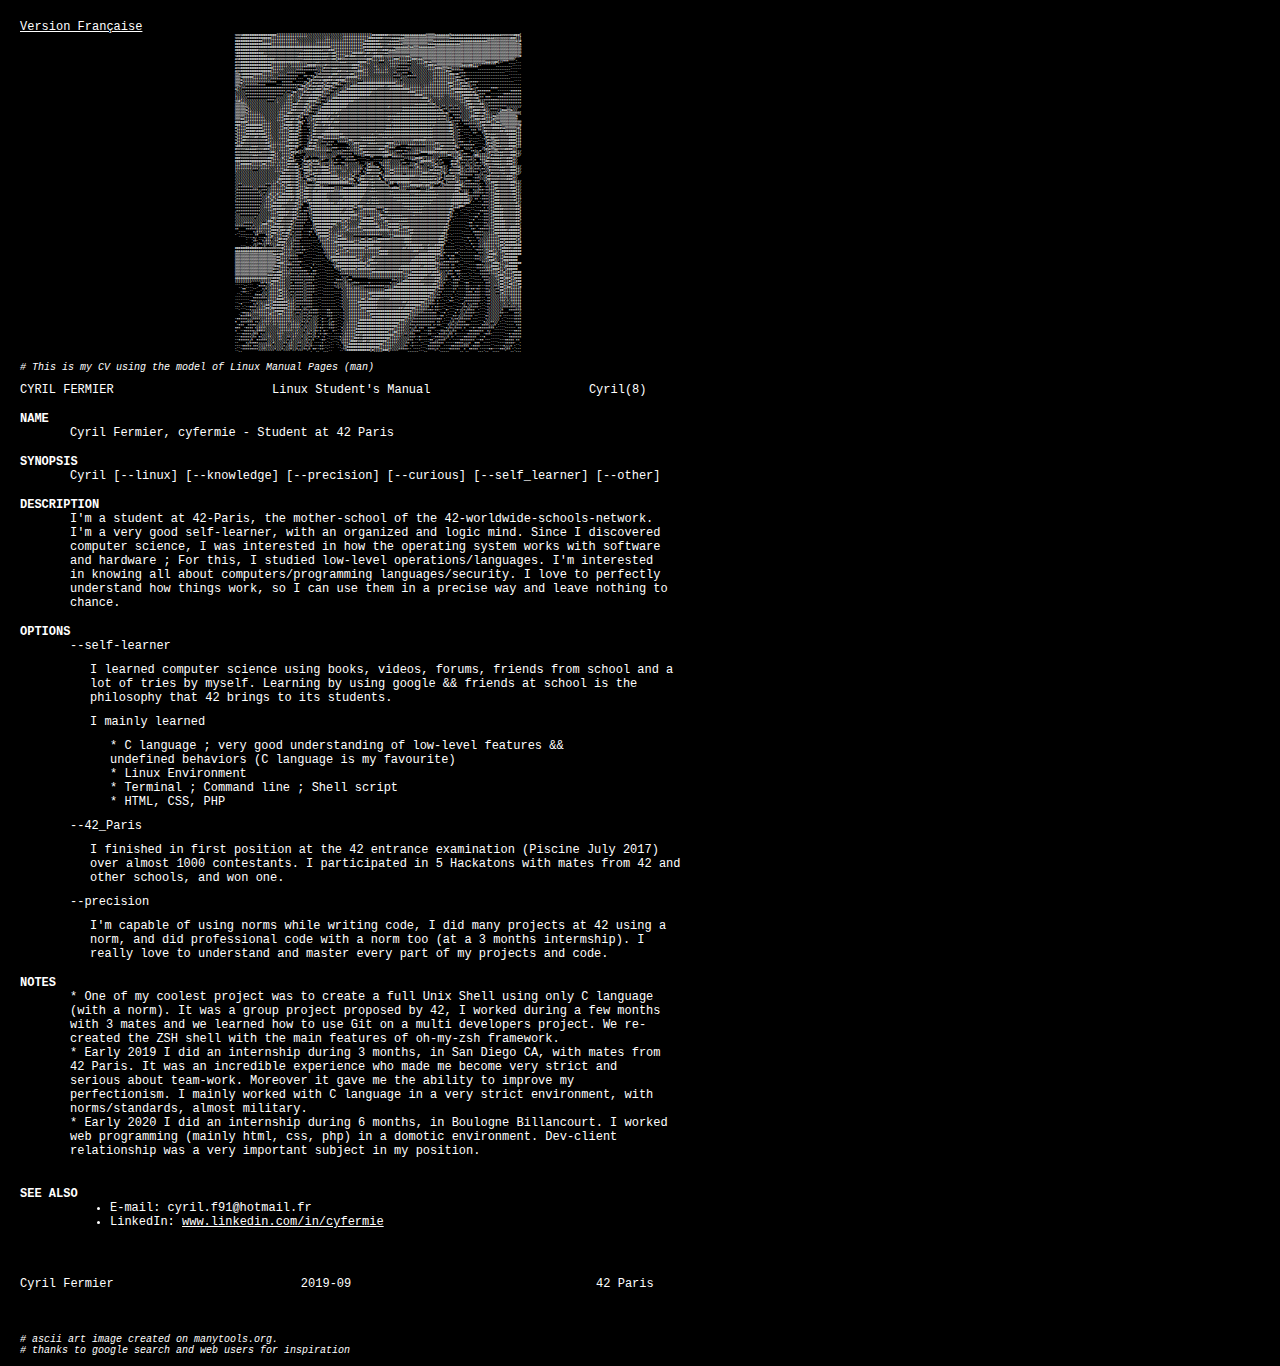
<file: index.html>
<!DOCTYPE html>
<html>
<head>
  <meta http-equiv="Content-Type" content="text/html; charset=UTF-8">
  <title> Cyril Fermier - student man page </title>
  <link href="style.css" media="screen" rel="stylesheet" type="text/css">
</head>
<body>

	<a href="https://gamouche.github.io/man_cyfermie/cv_fr.html">Version Française</a>
	
<div class="ascii_photo">
	<code><span style="display:block;line-height:3px; font-size: 3px; font-weight:bold;white-space:pre;font-family: monospace;color: white; background: black;">%%%%###################(((((((((((((((((////////////////////((((((((((((((((#########%%%%%%%&&&&&&&&&&&&&&@@@@@&&&&&&&&@&&&&&&&&&&&&&&&&&&&&&&&&&&&&%%%%%%%###(
%%%#################((((((((((((((////////////////(((///////((((((((((((((########%%%%%&&&&&&&@@@@@@@@@@@@@@@@@@@@@@@@@&&&&&&&&&&&&&&&&&&&&&&&&&%%%%%%%%%###(((
###############((((((((((((((((((((//////////(((((((((((((((((((((((((((########%%%%%%&&&&&@@@@@@@@@@@@@@@@@@@&&&&&&&&&&&&&&&&&&&&&&&&&&&&&&@@@@@@@@@@@@@@@@&%#
####################(((((((((((((((((((((((((((((((((((((((((((((((((((##########%%%%&&&&&&&&@@@@@@@@@@@@@@&&&&&&&&&&&&&&&&&&@@@@@@@@@@@@@@@@@@@@@@@@@@@@@@@@@&
#####################################################((((((((((((((((((###########%%%%%%&&&&&&&&@&&@@@&&&&&&&&&@@@@@@@@@@@@@@@@@@@@@@@@@@@@@@@@@@@@@@@@@@@@@@@@
#############%%%%%%%%%%%%%%%%%%%%%%%%%&&&&&&&&&&&%%%###(((((((((((((((((#######%%%###%&&&@@@@@@@@@@@@@@@@@@@@@@@@@@@@@@@@@@@@@@@@@@@@@@@@@@@@@@@@@@@@@@@@@@@@@@
%###############%%%%%%%%%%%%%%%%%%%%&&&&&&&&&&&&&&&&%%##(((((((((######%%##%%##%%%%&&@@@@@@@@@@@@@@@@@@@@@@@@@@@@@@@@@@@@@@@@@@@@@@@@@@@@@@@@@@@@@@@@@@@@@@@@@@
%#################%%%%%%%%%%%%%%%%%&&&&&&&&&&&&&&&&&%%##(((((##%###%%%%%#%%%%#####%%%%%%%%%%%%%&&@@@@@@@@@@@@@@@@@@@@@@@@@@@@@@@@@@@@@@@@@@@@@@@@@@@@@@@@@@@@@#
&%####################%%%%%%%%%%%%%%%%&&&&&&&&&&&&&%%%##(##%%%%%%%%%%%%%%###(((/(((//(((###(((((((###%&&@@@@@@@@@@@@@@@@@@@@@@@@@@@@@@@@@@@@@@@@@@@@@@@@@@@/,
&%%#################################%%%%%%%%%&&%%%%%%%%%%%&&&&%%%%%%#####((/////***///(((((/////**///((((##%&@@@@@@@@@@@@@@@@@@@@@@@@@@@@@@&&&%%##(//***,,,,...
&%%#################(((((((((//(((((((((#####%%%%%#%%%%%%%%%%%%%%####((//////((///////(((//*******///////((###%&@@@@@@@@@@@@@@&&%%##(((//********,,,,,,,,,.....
&%%##################((((((///////////*******///(#%%%%&&&%%%%%%%%###((((((////((///((/////******///////////((((###&@@@&%(////**********,,,,,,,,,,,,,,,,,,......
&%%#################((((//////////************/(%%%%%%%%%##%%%&%%%%%###(((///((((((((/////*******/////////////(((((((#%&/******,,,,,,,,,,,,,,,,,,,,,,,.......
@@&%###########((((((////////**********,,,,,*(%%%%%%%%###%%%%%%%##((((((((//////////////**///***,,*///////////(((((((((##&%#/***,,,,,,,,,,,,,,,,,,,,,,,,.......
@@@%######((((((((//////***********,,,**,,*(#%%%&%%%##%%%%#%%%######((//////////////////****////*****/////////((/(((((((((%&%/**,,,,,,,,,,,,,,,,,,,,,,,,,......
@@@&(((((((((///////**************,,,,,,*(#%%%%&%#####%%#####(((///////(((((((((((((((((((//*/////////////////(((((((((((((#%%%(**,,,,,,,,,,,,,,,,,,,,,,,,,....
@@@#/////////**********,,,******,,,,,,/(#((#%&%%#((#%%###(/***///(((#####################(((((//////////////((((((((((###((((#%%#(/****,,,,,,,,,,,,,,,,,,,,,,,,
@@%///***********,,,,,,,,,********/*/##((#%&&%###(####(/****/(((###################%%########((((((((((//((((((((((((((##(((((##%%(/**,,,,,,,,,,,,,,,,,,,,,,,,,
&(//******************************/###((#%&&%###(###(/***//(((#################%%%%%%%###########(((((((((((((((((((((((#########%%#//*,,,,,,,****,,,,,,,,,,,,,
//////**********************/**/##///(#%&&%######((//**/((##################%%%%%%%%%%%%%%%%%%%%####((((((((((((((((((((((#########%#(/*******,,,,,,,,,,,******
(/////*********************//((#(//((#%%&%######(//**/(((##################%%%%%%%%%%%%%%%%%%%%%%%%%####(((///((((((///(((((((######%##/***,,,,,,,,,,**********
((((///****************//////(((///(#%%%%#####(/***/((###############%%%%%%%%%%%%%%%%%%%%%%%%%%%%%%%%%%%###((////(////////(((((###%%%%#(**,***,,,,*************
%%#(((////////////****/(////((((//(#%%%%#####(//**/(##############%%%%%%%%%%%%%%%%%%%%%%%%%%%%%%%%%%%%%%%%%#((///////////////(((###%%%%#((/********************
@@@@@%(////////////////////(((((###%%%%##(((/***/##############%%%%%%%%%%%%%%%%%%%%%%%%%%%%%%%%%%%%%&&&&&&&%%%#(///////////////((###%%%%##///******************
@@@@@@%(//////////////////((((((##%%%%##(#(***/(##############%%%%%%%%%%%%%%%%%%%%%%%#%%%%%%%&&&&&&&&&&&&&&&&&&%%(/**//**/**////((###%%%%#(//**********////////
@@@@@@&((////////////////((((((###%%%%#(#(/***(############%%%%%%%%%%%%%%%%%%%%%%%%%%%%%%%%%%&&&&&&&&&&&&&&&&&&&&%#(**//*****/////((####%%#((/****/(#&&@@&///
@@@@@@%(((((((//////////(((((###%%%%%#(((***/(#########%#%%%%%%%%%%%%%%%%%%%%%%%%%%%%%%%%%&&&&&&&&&&&&&&&&&&&&&&&&&&%#/*******/////((###%%#((/////%@@@@@@@@@@@(
@@@@@(((((((((((////////(((###%%%%%#((***//########%#%%%%#%%%%%%%%%%%%%%%%%%%%%%%%%%%&&&&&&&&&&&&&&&&&&&&&&&&&&&&&%%#//,,****/////(####%%#(((((#&@@@@@@@@@@@&
@@@##((((((((((((//////((((###%##%#(/*,*//(#%#######%##%%%%%%%%%%%%%%%%%%%%%%%%%%%%%%&%%&&&&&&&&&&&&&&&&&&&&&&&&%&%%%((/*,****/////((###%##((((#@@@@@@@@@@@@@
#######(((((((((((((//////((####%%%##(*,*//((#%%######%###%%%%%%%%%%%%%%%%%%%%%%%%%%%%%&&&&&&&&&&&&&&&&&&&&&&&&&%%%%%%%#(/***,****////((###%##(((#&@@@@@@@@@@@@
###(((#########(((((/////((#####%%#((*,,**/(##%%%#%%#%%%%%%%%%%%%%%%%%%%%%%%%%%%%%%%&&&%&&&&&&&&&&&&&&&&&&&&&%&%%%%%%%%##//*,,,*******/((##%%%#####&@@@@@@@@@@#
#(((((#########(((((/////((##(###%#((,,,**/(#%%%%%%%###%%%%%%%%%%%%%%%%%%%%%%%%%%%%%&&&&&&&&&&&&&&&&&&&&&&&&&&%%%%%%%%%##//*,,,,,,*****///#%%%%#####%&@@@@@@%#(
%(((((#####%####((((////((((((##%%#(*,,,,*/##%%%%%########%%%%%%%%%%%%%%%%%%%%&%%%%&&&&&&&&&&&&&&&&&&&&&&&&&&&%%%%%%%%%##(//*..,,,,***,**/##%%%%%%%##%######(((
%(((((###########(((//////((((#####/*,,,,*(##%%%############%%%%%%%%%%%%%%%%&%%%&&&&&&&&&&&&&&&&&&&&&&&&&&&&&&%%%%%%%%%%#(//*,,...,,**,,,*/#%&&&&%%%%%%#####(((
%(((####%%%##%%###(((///((((((#####**,,,*/(#%%###(((((((((###%%%%%%%%%&&&&&&&&&%%%&&&%&&%%%%%%%%%%%%%%%%%&&&&&%%%%%%%%%%%(//*,,,..,,,,,,.,*##%&&&&%%%%%%####(((
%(((##%%%%%%%%%%%#((//////(((######/*,,,*(#%##///********////((##%%%%%%&&&&&&&%%%%%%%%%%%%%%%%%%%%%#######%%%%%%%%%%%%%%%#//*,,,,,..,,,...*(#%@@&&&%%%%%####(((
#((##%%%%%%%%%%%%##(((((((((((##%%#/*,,,/##%#///***/***,,*****///(###%%%%%&&&&&%%%%%####((/(((((((((//(/(((((((##%%%%%%%%#(/***,,,*,,.....,(#%&@@&&%%%%%####(((
%###%%%%%&&&&%%%%%##(((//(((#######/*,.,(#%##((////***,,,,,,,,,*//(((####%%%%%%%%%%##(((//**,,,,**********////((((##%%%%%%#(/********,,...,/(#&@@&&&%%%%####(((
#%%%%%&&&&&&%%%%###(((//((((((##%(*,.,/#####((((((((//***,,.,,**//(((##%%%%%%%%%###((/***,,,,,,***//(((((((((((####%%%%%%#(**,,*///*,.  ,/(#%&@@&&%%%%####((/
&%%%%%%%&&&&&&&%%%%%##((//(((((##%#((//////////////***//////******//(((###%%%%%%%%###(((//***,**///((((##########%####%%%%%#(/*,,,,**/(/*,,/(#%%@@&&&%%%%###((/
%%%%%%%%%%&&&%%%%%%%##((//(((((#(*,,..,////(((/((((//////********,**//((###%%%%%%%%####(((///*********,,,,,***////((((##((((#(/**,,,/##(((((((#%&&&&&%%%%###((/
###%%%%%%%%%%%%%%%###(((//#(((#%(,,,.,(/*,*,,,*/((////**,,,***/***,,.....,,**,,,,,***,,*******//((((####(/(((((//*,....../&(##*****//***((((#%&&&&&&%%%###((/
####################(((/(((((####/...*#%##(#%#(/*,,,/(/,*,,,,******,. ...........,/(((//////**,,,,***/(######((/*/*.   .#%%#(****/**/*,,*((##%%&&&&&%%%###((/
(((######((((((##(((((/((/(((##%%%#,./%&(&@%%%#(((//(((**,,**((//////..,/(#((,. *(((((/////(/**.,//(#(/**////((#(//*   .#%#((/**///*//*,*/(#%%%%&&&&%%%###((/
(((((((((/////(((((////(/((((#%%%##/,/###((%&%%%####(((((((///(/////((/..(#%%%%#,.*(((((((((((((/**/(#((///*//(#%%#/(/ ./%%%#((/**((/**/*,*/(#%%%%&&&&%%%###((/
(/////////***/////////(((((###%%%%#(**###&&%%#%%####((((///(((///((((/*.*###%%%%/,*(((##((((((((((((((((((((##%&&%(((/.#%%%%#((//*///***/**//#%%%%%&&&%%%###((/
//////////////////////////##%%%%%%#(/,%&@((&&&%%#####((((//////((/(((*.*(##%%%%%#/.(((##(((((//(((((((((###%%%&&&%(/#/,%&%%%#(//*******,//**/(#%%%%%%&%%%###((/
////////////////////////(######%%%#((,(%&/**#%###########((((((((#(.,(##%%%%&%%#,*(#################%%%&&&&&&&&%/((,(&%%%#(//*******,**//*/(##%%%%&%%%%###((/
///////////////////////(#######%%%#((/,*#&@@#%############((#((###,*(###%%%&&%%%#,*#%%###########%%%%%&&&&&&&&%#(#*,%%%%%#(((****,,,,***///(##%%%%%%%%%###((/
/////////////////////((#((#####%%%#(//((***/(##################(((*.*(####%%&&%%%%%(*/##%%########%%%%%%&&&&&&&%%#%(,(%%%%%#(((/***,,***,,*//(####%%%%%%%###((/
//**/////////////***(((//(#((##%%%#(((((%%%%%##((///*************/((######%%&%%%%%%%%(**,,*//((((#######%%##((/**,/(%%%%%%####(/*******/,,,*//((##%%%%%%%##(((/
//********///*****//((((((((####%%#((((##%%%###########(((((#############%%%&&%%%%%%%%%####((((//////**///((##%%%%%%%%%%%%###/*********(*,,**(((##%%%%%%%###((/
/************//***/(((((((((####%%##((###%%##%#########%%%###############%%&&&&%%%%%%%&&%%%%%%%%%######%%%&&&&&%%%%%%%%%%%##(*/((/,,*///**,**/(((##%%%%%%%##((/
/*************//*/(#(((#((######%%##((###%%########%%%%%%%##############%%%%%%%%%%%%%%&&&&&&&&&&&%%%&&&&&&&&&&&&&%%%%%%%%########(,,******,**/((###%%%%%%%##((/
/**************//(#((#((#########%##((###%%########%%%%%%%%%###########%%%%%&&&%%%%%%%%%&&&&&&&&&&&&&&&&&&&&&&&&%%%%%%%%%########(//****,****/((###%%%%%%%%#(((
/**************//(((#((#######%#%%#((/((##%#########%%%%%%##%#########%%%%&%&&&&%%%%%%%%%%&&&&&&&&&&&&&&&&&&&&%%%%%%%%%%##########(/,**,,****/((###%%%%%%%%#((/
***************//((((########%%%%##((/**/##############%%############%%%%&&%&&&&%%%%%%%%%%%%%&&&&&&&&&&&&&&&&%%%%%%%%%%%######%###/,,,,,,,***/((###%%%%%%%%%#(/
**************//((((######%%%%%%%#((/*,,,(########################((###%%%%%%%%%%%%%%%%%%%%%%%&&&&&&&&&&&%%%%%%%%%%%%%%%#(((###/,,,,,.,,,****/((####%%%%%%%%##(
**************////(((#######%%%%###/*,,,*/##################%%###(**/((#######(***(##%%%%%%%%%%%&&&&&&&&%%%%%%%%%%%%%%%##/***,...,,..,,,,,*,*/((#####%%%%%%%##(
/*************//////(((#######%%##(/*,***/(################%%#####(((((((((((((((//##%%%%%%%%%%%%%%&&&&&%%%%%%%%%%%%%%%#(*,, ..,,,.,,,,,*****/(######%%%%%%%##(
///**********///////((((#####%%%##(/****,*/#########################(((((//(((((##%%%&&&&&&&&%%%%%%&%%%%%%%%%%%%%%%%%%#(/,,. .....,,,,,*,,***/(######%%%%%%%##(
///////////*//////((##%%###%%%%%##/*****,*/#####################((((/((######((((###%%%&&&&&&&&&%%%%%%%%%%%%%%%%%%%%%%#/*,........,,,**,,,***/((#####%%%%%%%##(
/////////////////(###((###%%%%%#(/******,,*################((#((/////(#######((///(##%%%%%%&&&&&%%%%%%%%%%%%%%%%%%%%%%#*,........,,,*,,,,,***/((######%%%%%%##/
/////*****////(###((((###%%%%%%#//*****,,,,(############(//((((/////(##########(/(/((######%%%%%%%%%%%%%%%%%%%%%%%%%%#(,........,,**,,,,,,**//((######%%%%%%##/
*********/*//(((((((#######%%%#(/*****,,,,,/(#########/////((#((((((##%%%%%%%%##(((((######((####%%%%%%%%%%%%%%%%%%%##/.........,,**,,*,,,***(((######%%%#####(
**,,,,******(((///((####(###%##/******,,,,**/#######((///(((((#((((((((###############%%###(((((###%%%%%%%%%%%%%%%%%##*.......,,,,,**,,,*****//(#######%######(
,..,,,,,,,*/(////(((###(((#%##(/*/***,,,,**,*(######((/(((((/////////////(((((((/////((((((((((((##%%%%%%%%%%%%%%%%##(,.,......,,,,,******///(((##############(
  ....,,,,,**,,,,*((#//(((%%#(/*//***,,,,*,,,*(#####(((((##(((////****************////((##########%%%%%%%%%%%%%%%%##(/........,,,,,,,*****///(((((############(
      .  .*/,...*(((*/((##%##///(/***,,,,,,,,,/((((#(((((#####((((((((##((##(((#######%%%%%%%%####%%%%%%%%%%%%%%%###(*..,......,,*,,,,**////(((((((#########(#(
      .  .**..,*/(((///(####(//(/***,,,,,,,...,/(((((((###########(((############%%%%%%%%%%%%%####%%%%%%%%%%%%%%%###/*..,,......,,*,,,,*//(((((((((##(######((#
   ...,,.,/(/**/(/*//((##%#((//(/***,,,,,,..,.,,/((((((((####################%%%%%%%%%%%%%%%%%%#########%%%#%%%#####*,,,,,...,,.,,,*,,,*//((((((/((##(#########
###############%%%%%%%%%%%#(((((****,*,,,..,..,,*/((((((((((############((#######%%%%%%%%%%%%##%#########%%#######((,,,,,,,..,,,.,,,*,,***/((((((/((#####%%####
&&&&&&&&&&&&&&&&&&&&&&&&%%(((/(///**,**,......,,,*/(((((#(((((#(((((((((((((((((#####%%%%%%%%%%%%%%###%%%%%#######(/,,,,,,,,.,,,,,,,,,****/((##(((/(###########
@@@@@@@@@@@@@@@@@@@@@&&&%##((((///****,,.....,,,,**/((((##((((((((((((((////((((#####%%%%%%%%%%%%%%%%%############(/*,,,,,**.,,,,,,,,,,***//(####(//((#########
@@@@@@@@@@@@@@@@@@@@@@@##((((//****,,,.....,,,,,,,*((##############((((//(((##%%%%%%%%%%%%%%%%%%%%%%###########((/**,,*,**,,,.,,,,,,,***///(###((//((########
@@@@@@@@@@@@@@@@@@@@@@@##((((/*****,,,,....,,,,,...,/(###############((/((###%%%%%%%%%%%%%%%%%%%%%#############(//**,,,***,.,..,,,,,,***///((###((//(########
@@@@@@@@@@@@@@@@@@@@@@@%###((((/*****,,,,....,,,,...,,*/(################((####%%%%%%%%%%%%%%%%%%################(//********,,,...,,,,,,,**///(####((/((#######
@@@@@@@@@@@@@@@@@@@@@@###((((*******,,,...,*,,....,,,,*(################(##%%%%%%%%%%%%%%%%%###########%%######((/*****,**,.,....,,,,,****/(((####((/(#######
@@@@@@@@@@@@@@@@@@@@@&%%(((((*//*****,,,,,*,,,....,,,,,*/((########(##########%%%%%%%%%%%%%#####################(/*****,**,,,,.....,,,*****/(((####((/(######
@@@@@@@@@@@@@@@@@@@@@&%###(((((*********,,,**,,....,,,,..,*//(((((((((((((((#################(((((###########%###((//*/**,***,,,,.,,.,,,*****/((((#((#((((#####
@@@@@@@@@@@@@@@@@@&&&%####(((//****/*****,***,,....,,,,..,*****///////////(((((((((((((((((((/((###########%%#####(///***,,**.,,,,.,,,,,******//((###((((((####
&&&&&&&&&&&&&&&&&&%%%####(((///*************,,.....,,,,..,,*//*,,*********///////////////*////((#########%%%%%%###(//*,,**,,*..,,,...,,,,****////((##(###((####
(((((((((//////(((((####((((///*******/*****,,.....,,,,,****/(/**,.,,,,,,,,,,,,,,,,,,,,***/((##########%%%%%%%%##((/**,.,****..,,,..,,,,,,***/////(##(((#(((###
.....,,...  .,**,*/(#(((((((///*,*****//***,,,....,,,,,**////(((//***,,,,,*,,,,,,,,,,,*/((###############%%%%%##((//*,,.,***,,,,**,,,,,,,,,***////(##(((##(((##
  ..,,....,,.****///((((((((///*******//****,,...,,,,,,*/(////(((/(((///***********//(((#########################(**,,,,,***,,,,**,,,,,*,,,***//**/##((##(((((#
   ,**,,..  ,,.*/*/(((((##(((/********//****,,...,,,,,,,,,,*//(((((((((((((((((((((############################(/***,,,,,**,,,,,**,**,**,,,**////**##((((((((((
 ..,**...  .,,,////((((((#(((//**/****//****,,...,,,,,,....*//((((((((((((####################################(//**,,,,,,*,.,,,,****,***,,,***///**(#((((((((((
..........,****//*/(((((##(((//*//****//***,,,,,,,,,,,,...,*//((((((((((((((################################(((/**,,..,.,,..,,,,********,,,***/////((((//((((((
........,,********(((((####(((//(/****//***,,,..,,,,,,,,..,*///(((((((##((######%%%%%%#####################(((/***,.,,.,*,..,..*********,,.,**/////(((/(/((((((
..,,.....***//(//((((########((((/*********,,,..,,,,,,,,..,*///(((((###########%%%%%%%%%%%%%%##%#########(((//*,*,,,,..**...,,,/********,,.,**///////(////(((((
,,,*,.,,,,*/*//((##((########((((/*********,,,,.,,,,,,,,,.,*///((((((##########%%%%%%%%%%%%%%%%########((((/***,*,,,..,,,..,,,*/,*//***,,..,**//////////*////((
..,...,,****/((((##(#########((((/**,*//***,,,,,,,,,,,,,,,,*///(((((((#########%%%%%%%%%%%%##%######(((((//*,*,**,,..,,...,,,,/**//****,...,*////////*******//(
   ,,,,,*/((((((((((((#####(((((/****/***/****,,,,,**,,,,,,,*//((((((((((#########################((((///*****,**.,,,*,...,*,//*/****,,,...,*///////*,,,******/
  .,**/((////((((((#((((##((((((//**//**/*****,.,,,***,,,.,,*//((((((((((((######################(((//**********,,,,*,...,*,,///*****,,....,*//////**,,,,,,***/
,,,******////////((((((((((((((///////**/**///,.,,,***,,,..,*//(((((((((((((####################((//************,,**,....**,///*****,,,....**//////*,..,,,,****
,******///****/(((((/((((((((((/(/////*//*////,.*,,,/*,,,..,*//((((((#########################((///****************,....*/**/******,,,,...,*///////,..,,,,,****
*,,*******,**//(/((//((/(((((//(((((/**/*///(/,,*,,,//*,,..,//((((((#######################((((///*************,**,....//*//****,,,,,,,,.,*///**//,....,,,,****
,,***,,*****/((((///////(((((//(((((/*////////,,*,,,***,,..,//((((((######################((((///***/********,*,**..,,*/**/*******,,,,,,,****///*,....,,,,,,***
***,,,****,*(((//////////(((((((//(////*////(*,**,,,***,,..*//(((((#####################((((((///*//*,***,,****,,,..,*/**/****,*,,,,*,,*********......,,,,,,,**
*,,,,*****(//****//////((((//////((///*/(/*/(*,*,*,,,,*,,,,*/((((((##################(((##(((//////****,,,,**,,,.,**/**//**,,,,,,,********,,*/,.......,,,,,****
,,,,*****//**,*///((////((//////((///////**//,,*,**.,,,,,,,*/((((((##%%#################((((//**/***,,,,,,,**,,,,*****/**,*,,,,,,*******,,,***.......,,,*,*****
,,,******/**,**/////////((///**/(////*/(/**/*.*,,*,..,,..,*/((((((###%%###############(((((//////***,,*,,,,,,,.*****//*,*,,,,,,*******,,,,*,,,.....,,,,,*******
,,******/*,,******///(///////*/(/////////*/*,,,,**,.,,...,*/((((####%%%##%%#########((((((//////***,,,*,,...**,//****,,,,,,,,********,,,**,,,,....,,,,*****,**,
,,,,,,*/*****////(((/*/////**/((///**///*//,,,,,*,,,,.. ..,*(((###################((((((///////**,*,,,,,...,********,,,,,,*****///*,,***,,,,,,..,,,,,,*****,..,
,..,*****,***//((//////////*//(////**//**/*,,,,**,.,...  ..,/(##################(((((((///////**,,*,,,,...,*******,,,,,,**********,,****,,,,,,,,,,,,,*///*,.,,,
..,,*********/////////*///*////*//*///**/*,**,,**,,,..    ..*/#############(#(((((###(/////*****,,,,,,...,,****/*.,,,,,******,,*,,*****,,,.,,**,,,,***/**,,.,,,
</span></code>
</div>

<p class="commentary">
	# This is my CV using the model of Linux Manual Pages (man)
</p>

<pre class="manual_first_line">CYRIL FERMIER                      Linux Student's Manual                      Cyril(8)</pre>
<h1>NAME</h1>
<p class="subtext">
 	Cyril Fermier, cyfermie - Student at 42 Paris
</p>

<h1>SYNOPSIS</h1>
<p class="subtext">
	Cyril [--linux] [--knowledge] [--precision] [--curious] [--self_learner] [--other]
</p>

<h1>DESCRIPTION</h1>
<p class="subtext">
	I'm a student at 42-Paris, the mother-school of the 42-worldwide-schools-network. I'm a very good self-learner, with an organized and logic mind. Since I discovered computer science, I was interested in how the operating system works with software and hardware ; For this, I studied low-level operations/languages. I'm interested in knowing all about computers/programming languages/security. I love to perfectly understand how things work, so I can use them in a precise way and leave nothing to chance.
</p>

<h1>OPTIONS</h1>
<p class="subtext">
 	--self-learner
</p>

<p class="doublesubtext">
	I learned computer science using books, videos, forums, friends from school and a lot of tries by myself.
	Learning by using google && friends at school is the philosophy that 42 brings to its students.
</p>
<p class="doublesubtext">
 	I mainly learned
</p>
<ul class="triplesubtext">
  <li>* C language ; very good understanding of low-level features && undefined behaviors (C language is my favourite)</li>
  <li>* Linux Environment</li>  
  <li>* Terminal ; Command line ; Shell script</li>
  <li>* HTML, CSS, PHP</li>
</ul>

<p class="subtext">
  --42_Paris
</p>
<p class="doublesubtext">
	I finished in first position at the 42 entrance examination (Piscine July 2017) over almost 1000 contestants. I participated in 5 Hackatons with mates from 42 and other schools, and won one.  
</p>

<p class="subtext">
  --precision
</p>
<p class="doublesubtext">
	I'm capable of using norms while writing code, I did many projects at 42 using a norm, and did professional code with a norm too (at a 3 months intermship). I really love to understand and master every part of my projects and code.     
</p>

<h1>NOTES</h1>
<p class="subtext bottomcut">
  * One of my coolest project was to create a full Unix Shell using only C language (with a norm). It was a group project proposed by 42, I worked during a few months with 3 mates and we learned how to use Git on a multi developers project. We re-created the ZSH shell with the main features of oh-my-zsh framework.<br>
</p>

<p class="subtext bottomcut">
  * Early 2019 I did an internship during 3 months, in San Diego CA, with mates from 42 Paris. It was an incredible experience who made me become very strict and serious about team-work. Moreover it gave me the ability to improve my perfectionism. I mainly worked with C language in a very strict environment, with norms/standards, almost military. <br>
</p>
	
<p class="subtext bottomcut">
  * Early 2020 I did an internship during 6 months, in Boulogne Billancourt. I worked web programming (mainly html, css, php) in a domotic environment. Dev-client relationship was a very important subject in my position. <br>
</p>
<br>

<h1>SEE ALSO</h1>
<ul class="subtext">
  <li>E-mail:      cyril.f91@hotmail.fr</li>
  <li>LinkedIn:	 <a href="http://www.linkedin.com/in/cyfermie/" target="_blank">www.linkedin.com/in/cyfermie</a></li>
</ul>

<br><br>
<pre class="manual_first_line">Cyril Fermier                          2019-09                                  42 Paris
</pre>



<p class="commentary">
	<br> <br> <br># ascii art image created on manytools.org. <br># thanks to google search and web users for inspiration
</p>

</body>
</html>
</file>
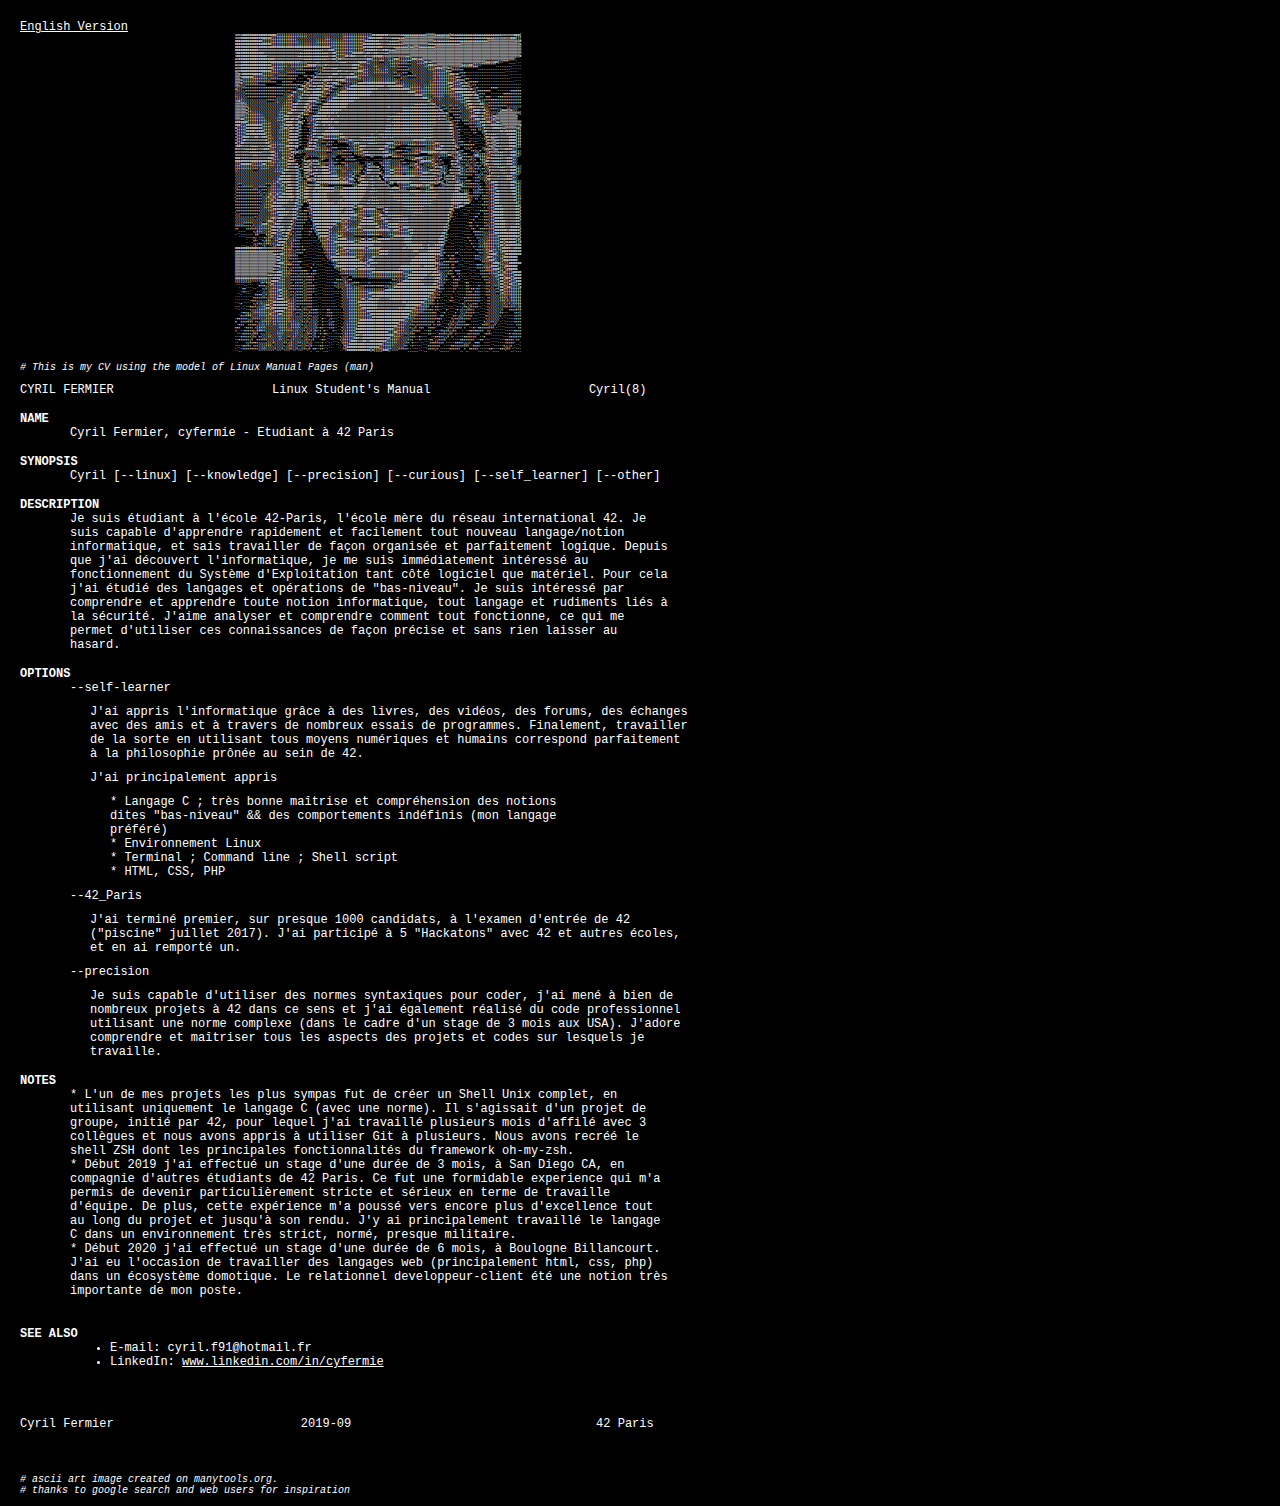
<file: cv_fr.html>
<!DOCTYPE html>
<html>
<head>
  <meta http-equiv="Content-Type" content="text/html; charset=UTF-8">
  <title> Cyril Fermier - student man page </title>
  <link href="style.css" media="screen" rel="stylesheet" type="text/css">
</head>
<body>
	
	<a href="https://gamouche.github.io/man_cyfermie/index.html">English Version</a>

<div class="ascii_photo">
	<code><span style="display:block;line-height:3px; font-size: 3px; font-weight:bold;white-space:pre;font-family: monospace;color: white; background: black;">%%%%###################(((((((((((((((((////////////////////((((((((((((((((#########%%%%%%%&&&&&&&&&&&&&&@@@@@&&&&&&&&@&&&&&&&&&&&&&&&&&&&&&&&&&&&&%%%%%%%###(
%%%#################((((((((((((((////////////////(((///////((((((((((((((########%%%%%&&&&&&&@@@@@@@@@@@@@@@@@@@@@@@@@&&&&&&&&&&&&&&&&&&&&&&&&&%%%%%%%%%###(((
###############((((((((((((((((((((//////////(((((((((((((((((((((((((((########%%%%%%&&&&&@@@@@@@@@@@@@@@@@@@&&&&&&&&&&&&&&&&&&&&&&&&&&&&&&@@@@@@@@@@@@@@@@&%#
####################(((((((((((((((((((((((((((((((((((((((((((((((((((##########%%%%&&&&&&&&@@@@@@@@@@@@@@&&&&&&&&&&&&&&&&&&@@@@@@@@@@@@@@@@@@@@@@@@@@@@@@@@@&
#####################################################((((((((((((((((((###########%%%%%%&&&&&&&&@&&@@@&&&&&&&&&@@@@@@@@@@@@@@@@@@@@@@@@@@@@@@@@@@@@@@@@@@@@@@@@
#############%%%%%%%%%%%%%%%%%%%%%%%%%&&&&&&&&&&&%%%###(((((((((((((((((#######%%%###%&&&@@@@@@@@@@@@@@@@@@@@@@@@@@@@@@@@@@@@@@@@@@@@@@@@@@@@@@@@@@@@@@@@@@@@@@
%###############%%%%%%%%%%%%%%%%%%%%&&&&&&&&&&&&&&&&%%##(((((((((######%%##%%##%%%%&&@@@@@@@@@@@@@@@@@@@@@@@@@@@@@@@@@@@@@@@@@@@@@@@@@@@@@@@@@@@@@@@@@@@@@@@@@@
%#################%%%%%%%%%%%%%%%%%&&&&&&&&&&&&&&&&&%%##(((((##%###%%%%%#%%%%#####%%%%%%%%%%%%%&&@@@@@@@@@@@@@@@@@@@@@@@@@@@@@@@@@@@@@@@@@@@@@@@@@@@@@@@@@@@@@#
&%####################%%%%%%%%%%%%%%%%&&&&&&&&&&&&&%%%##(##%%%%%%%%%%%%%%###(((/(((//(((###(((((((###%&&@@@@@@@@@@@@@@@@@@@@@@@@@@@@@@@@@@@@@@@@@@@@@@@@@@@/,
&%%#################################%%%%%%%%%&&%%%%%%%%%%%&&&&%%%%%%#####((/////***///(((((/////**///((((##%&@@@@@@@@@@@@@@@@@@@@@@@@@@@@@@&&&%%##(//***,,,,...
&%%#################(((((((((//(((((((((#####%%%%%#%%%%%%%%%%%%%%####((//////((///////(((//*******///////((###%&@@@@@@@@@@@@@@&&%%##(((//********,,,,,,,,,.....
&%%##################((((((///////////*******///(#%%%%&&&%%%%%%%%###((((((////((///((/////******///////////((((###&@@@&%(////**********,,,,,,,,,,,,,,,,,,......
&%%#################((((//////////************/(%%%%%%%%%##%%%&%%%%%###(((///((((((((/////*******/////////////(((((((#%&/******,,,,,,,,,,,,,,,,,,,,,,,.......
@@&%###########((((((////////**********,,,,,*(%%%%%%%%###%%%%%%%##((((((((//////////////**///***,,*///////////(((((((((##&%#/***,,,,,,,,,,,,,,,,,,,,,,,,.......
@@@%######((((((((//////***********,,,**,,*(#%%%&%%%##%%%%#%%%######((//////////////////****////*****/////////((/(((((((((%&%/**,,,,,,,,,,,,,,,,,,,,,,,,,......
@@@&(((((((((///////**************,,,,,,*(#%%%%&%#####%%#####(((///////(((((((((((((((((((//*/////////////////(((((((((((((#%%%(**,,,,,,,,,,,,,,,,,,,,,,,,,....
@@@#/////////**********,,,******,,,,,,/(#((#%&%%#((#%%###(/***///(((#####################(((((//////////////((((((((((###((((#%%#(/****,,,,,,,,,,,,,,,,,,,,,,,,
@@%///***********,,,,,,,,,********/*/##((#%&&%###(####(/****/(((###################%%########((((((((((//((((((((((((((##(((((##%%(/**,,,,,,,,,,,,,,,,,,,,,,,,,
&(//******************************/###((#%&&%###(###(/***//(((#################%%%%%%%###########(((((((((((((((((((((((#########%%#//*,,,,,,,****,,,,,,,,,,,,,
//////**********************/**/##///(#%&&%######((//**/((##################%%%%%%%%%%%%%%%%%%%%####((((((((((((((((((((((#########%#(/*******,,,,,,,,,,,******
(/////*********************//((#(//((#%%&%######(//**/(((##################%%%%%%%%%%%%%%%%%%%%%%%%%####(((///((((((///(((((((######%##/***,,,,,,,,,,**********
((((///****************//////(((///(#%%%%#####(/***/((###############%%%%%%%%%%%%%%%%%%%%%%%%%%%%%%%%%%%###((////(////////(((((###%%%%#(**,***,,,,*************
%%#(((////////////****/(////((((//(#%%%%#####(//**/(##############%%%%%%%%%%%%%%%%%%%%%%%%%%%%%%%%%%%%%%%%%#((///////////////(((###%%%%#((/********************
@@@@@%(////////////////////(((((###%%%%##(((/***/##############%%%%%%%%%%%%%%%%%%%%%%%%%%%%%%%%%%%%%&&&&&&&%%%#(///////////////((###%%%%##///******************
@@@@@@%(//////////////////((((((##%%%%##(#(***/(##############%%%%%%%%%%%%%%%%%%%%%%%#%%%%%%%&&&&&&&&&&&&&&&&&&%%(/**//**/**////((###%%%%#(//**********////////
@@@@@@&((////////////////((((((###%%%%#(#(/***(############%%%%%%%%%%%%%%%%%%%%%%%%%%%%%%%%%%&&&&&&&&&&&&&&&&&&&&%#(**//*****/////((####%%#((/****/(#&&@@&///
@@@@@@%(((((((//////////(((((###%%%%%#(((***/(#########%#%%%%%%%%%%%%%%%%%%%%%%%%%%%%%%%%%&&&&&&&&&&&&&&&&&&&&&&&&&&%#/*******/////((###%%#((/////%@@@@@@@@@@@(
@@@@@(((((((((((////////(((###%%%%%#((***//########%#%%%%#%%%%%%%%%%%%%%%%%%%%%%%%%%%&&&&&&&&&&&&&&&&&&&&&&&&&&&&&%%#//,,****/////(####%%#(((((#&@@@@@@@@@@@&
@@@##((((((((((((//////((((###%##%#(/*,*//(#%#######%##%%%%%%%%%%%%%%%%%%%%%%%%%%%%%%&%%&&&&&&&&&&&&&&&&&&&&&&&&%&%%%((/*,****/////((###%##((((#@@@@@@@@@@@@@
#######(((((((((((((//////((####%%%##(*,*//((#%%######%###%%%%%%%%%%%%%%%%%%%%%%%%%%%%%&&&&&&&&&&&&&&&&&&&&&&&&&%%%%%%%#(/***,****////((###%##(((#&@@@@@@@@@@@@
###(((#########(((((/////((#####%%#((*,,**/(##%%%#%%#%%%%%%%%%%%%%%%%%%%%%%%%%%%%%%%&&&%&&&&&&&&&&&&&&&&&&&&&%&%%%%%%%%##//*,,,*******/((##%%%#####&@@@@@@@@@@#
#(((((#########(((((/////((##(###%#((,,,**/(#%%%%%%%###%%%%%%%%%%%%%%%%%%%%%%%%%%%%%&&&&&&&&&&&&&&&&&&&&&&&&&&%%%%%%%%%##//*,,,,,,*****///#%%%%#####%&@@@@@@%#(
%(((((#####%####((((////((((((##%%#(*,,,,*/##%%%%%########%%%%%%%%%%%%%%%%%%%%&%%%%&&&&&&&&&&&&&&&&&&&&&&&&&&&%%%%%%%%%##(//*..,,,,***,**/##%%%%%%%##%######(((
%(((((###########(((//////((((#####/*,,,,*(##%%%############%%%%%%%%%%%%%%%%&%%%&&&&&&&&&&&&&&&&&&&&&&&&&&&&&&%%%%%%%%%%#(//*,,...,,**,,,*/#%&&&&%%%%%%#####(((
%(((####%%%##%%###(((///((((((#####**,,,*/(#%%###(((((((((###%%%%%%%%%&&&&&&&&&%%%&&&%&&%%%%%%%%%%%%%%%%%&&&&&%%%%%%%%%%%(//*,,,..,,,,,,.,*##%&&&&%%%%%%####(((
%(((##%%%%%%%%%%%#((//////(((######/*,,,*(#%##///********////((##%%%%%%&&&&&&&%%%%%%%%%%%%%%%%%%%%%#######%%%%%%%%%%%%%%%#//*,,,,,..,,,...*(#%@@&&&%%%%%####(((
#((##%%%%%%%%%%%%##(((((((((((##%%#/*,,,/##%#///***/***,,*****///(###%%%%%&&&&&%%%%%####((/(((((((((//(/(((((((##%%%%%%%%#(/***,,,*,,.....,(#%&@@&&%%%%%####(((
%###%%%%%&&&&%%%%%##(((//(((#######/*,.,(#%##((////***,,,,,,,,,*//(((####%%%%%%%%%%##(((//**,,,,**********////((((##%%%%%%#(/********,,...,/(#&@@&&&%%%%####(((
#%%%%%&&&&&&%%%%###(((//((((((##%(*,.,/#####((((((((//***,,.,,**//(((##%%%%%%%%%###((/***,,,,,,***//(((((((((((####%%%%%%#(**,,*///*,.  ,/(#%&@@&&%%%%####((/
&%%%%%%%&&&&&&&%%%%%##((//(((((##%#((//////////////***//////******//(((###%%%%%%%%###(((//***,**///((((##########%####%%%%%#(/*,,,,**/(/*,,/(#%%@@&&&%%%%###((/
%%%%%%%%%%&&&%%%%%%%##((//(((((#(*,,..,////(((/((((//////********,**//((###%%%%%%%%####(((///*********,,,,,***////((((##((((#(/**,,,/##(((((((#%&&&&&%%%%###((/
###%%%%%%%%%%%%%%%###(((//#(((#%(,,,.,(/*,*,,,*/((////**,,,***/***,,.....,,**,,,,,***,,*******//((((####(/(((((//*,....../&(##*****//***((((#%&&&&&&%%%###((/
####################(((/(((((####/...*#%##(#%#(/*,,,/(/,*,,,,******,. ...........,/(((//////**,,,,***/(######((/*/*.   .#%%#(****/**/*,,*((##%%&&&&&%%%###((/
(((######((((((##(((((/((/(((##%%%#,./%&(&@%%%#(((//(((**,,**((//////..,/(#((,. *(((((/////(/**.,//(#(/**////((#(//*   .#%#((/**///*//*,*/(#%%%%&&&&%%%###((/
(((((((((/////(((((////(/((((#%%%##/,/###((%&%%%####(((((((///(/////((/..(#%%%%#,.*(((((((((((((/**/(#((///*//(#%%#/(/ ./%%%#((/**((/**/*,*/(#%%%%&&&&%%%###((/
(/////////***/////////(((((###%%%%#(**###&&%%#%%####((((///(((///((((/*.*###%%%%/,*(((##((((((((((((((((((((##%&&%(((/.#%%%%#((//*///***/**//#%%%%%&&&%%%###((/
//////////////////////////##%%%%%%#(/,%&@((&&&%%#####((((//////((/(((*.*(##%%%%%#/.(((##(((((//(((((((((###%%%&&&%(/#/,%&%%%#(//*******,//**/(#%%%%%%&%%%###((/
////////////////////////(######%%%#((,(%&/**#%###########((((((((#(.,(##%%%%&%%#,*(#################%%%&&&&&&&&%/((,(&%%%#(//*******,**//*/(##%%%%&%%%%###((/
///////////////////////(#######%%%#((/,*#&@@#%############((#((###,*(###%%%&&%%%#,*#%%###########%%%%%&&&&&&&&%#(#*,%%%%%#(((****,,,,***///(##%%%%%%%%%###((/
/////////////////////((#((#####%%%#(//((***/(##################(((*.*(####%%&&%%%%%(*/##%%########%%%%%%&&&&&&&%%#%(,(%%%%%#(((/***,,***,,*//(####%%%%%%%###((/
//**/////////////***(((//(#((##%%%#(((((%%%%%##((///*************/((######%%&%%%%%%%%(**,,*//((((#######%%##((/**,/(%%%%%%####(/*******/,,,*//((##%%%%%%%##(((/
//********///*****//((((((((####%%#((((##%%%###########(((((#############%%%&&%%%%%%%%%####((((//////**///((##%%%%%%%%%%%%###/*********(*,,**(((##%%%%%%%###((/
/************//***/(((((((((####%%##((###%%##%#########%%%###############%%&&&&%%%%%%%&&%%%%%%%%%######%%%&&&&&%%%%%%%%%%%##(*/((/,,*///**,**/(((##%%%%%%%##((/
/*************//*/(#(((#((######%%##((###%%########%%%%%%%##############%%%%%%%%%%%%%%&&&&&&&&&&&%%%&&&&&&&&&&&&&%%%%%%%%########(,,******,**/((###%%%%%%%##((/
/**************//(#((#((#########%##((###%%########%%%%%%%%%###########%%%%%&&&%%%%%%%%%&&&&&&&&&&&&&&&&&&&&&&&&%%%%%%%%%########(//****,****/((###%%%%%%%%#(((
/**************//(((#((#######%#%%#((/((##%#########%%%%%%##%#########%%%%&%&&&&%%%%%%%%%%&&&&&&&&&&&&&&&&&&&&%%%%%%%%%%##########(/,**,,****/((###%%%%%%%%#((/
***************//((((########%%%%##((/**/##############%%############%%%%&&%&&&&%%%%%%%%%%%%%&&&&&&&&&&&&&&&&%%%%%%%%%%%######%###/,,,,,,,***/((###%%%%%%%%%#(/
**************//((((######%%%%%%%#((/*,,,(########################((###%%%%%%%%%%%%%%%%%%%%%%%&&&&&&&&&&&%%%%%%%%%%%%%%%#(((###/,,,,,.,,,****/((####%%%%%%%%##(
**************////(((#######%%%%###/*,,,*/##################%%###(**/((#######(***(##%%%%%%%%%%%&&&&&&&&%%%%%%%%%%%%%%%##/***,...,,..,,,,,*,*/((#####%%%%%%%##(
/*************//////(((#######%%##(/*,***/(################%%#####(((((((((((((((//##%%%%%%%%%%%%%%&&&&&%%%%%%%%%%%%%%%#(*,, ..,,,.,,,,,*****/(######%%%%%%%##(
///**********///////((((#####%%%##(/****,*/#########################(((((//(((((##%%%&&&&&&&&%%%%%%&%%%%%%%%%%%%%%%%%%#(/,,. .....,,,,,*,,***/(######%%%%%%%##(
///////////*//////((##%%###%%%%%##/*****,*/#####################((((/((######((((###%%%&&&&&&&&&%%%%%%%%%%%%%%%%%%%%%%#/*,........,,,**,,,***/((#####%%%%%%%##(
/////////////////(###((###%%%%%#(/******,,*################((#((/////(#######((///(##%%%%%%&&&&&%%%%%%%%%%%%%%%%%%%%%%#*,........,,,*,,,,,***/((######%%%%%%##/
/////*****////(###((((###%%%%%%#//*****,,,,(############(//((((/////(##########(/(/((######%%%%%%%%%%%%%%%%%%%%%%%%%%#(,........,,**,,,,,,**//((######%%%%%%##/
*********/*//(((((((#######%%%#(/*****,,,,,/(#########/////((#((((((##%%%%%%%%##(((((######((####%%%%%%%%%%%%%%%%%%%##/.........,,**,,*,,,***(((######%%%#####(
**,,,,******(((///((####(###%##/******,,,,**/#######((///(((((#((((((((###############%%###(((((###%%%%%%%%%%%%%%%%%##*.......,,,,,**,,,*****//(#######%######(
,..,,,,,,,*/(////(((###(((#%##(/*/***,,,,**,*(######((/(((((/////////////(((((((/////((((((((((((##%%%%%%%%%%%%%%%%##(,.,......,,,,,******///(((##############(
  ....,,,,,**,,,,*((#//(((%%#(/*//***,,,,*,,,*(#####(((((##(((////****************////((##########%%%%%%%%%%%%%%%%##(/........,,,,,,,*****///(((((############(
      .  .*/,...*(((*/((##%##///(/***,,,,,,,,,/((((#(((((#####((((((((##((##(((#######%%%%%%%%####%%%%%%%%%%%%%%%###(*..,......,,*,,,,**////(((((((#########(#(
      .  .**..,*/(((///(####(//(/***,,,,,,,...,/(((((((###########(((############%%%%%%%%%%%%%####%%%%%%%%%%%%%%%###/*..,,......,,*,,,,*//(((((((((##(######((#
   ...,,.,/(/**/(/*//((##%#((//(/***,,,,,,..,.,,/((((((((####################%%%%%%%%%%%%%%%%%%#########%%%#%%%#####*,,,,,...,,.,,,*,,,*//((((((/((##(#########
###############%%%%%%%%%%%#(((((****,*,,,..,..,,*/((((((((((############((#######%%%%%%%%%%%%##%#########%%#######((,,,,,,,..,,,.,,,*,,***/((((((/((#####%%####
&&&&&&&&&&&&&&&&&&&&&&&&%%(((/(///**,**,......,,,*/(((((#(((((#(((((((((((((((((#####%%%%%%%%%%%%%%###%%%%%#######(/,,,,,,,,.,,,,,,,,,****/((##(((/(###########
@@@@@@@@@@@@@@@@@@@@@&&&%##((((///****,,.....,,,,**/((((##((((((((((((((////((((#####%%%%%%%%%%%%%%%%%############(/*,,,,,**.,,,,,,,,,,***//(####(//((#########
@@@@@@@@@@@@@@@@@@@@@@@##((((//****,,,.....,,,,,,,*((##############((((//(((##%%%%%%%%%%%%%%%%%%%%%%###########((/**,,*,**,,,.,,,,,,,***///(###((//((########
@@@@@@@@@@@@@@@@@@@@@@@##((((/*****,,,,....,,,,,...,/(###############((/((###%%%%%%%%%%%%%%%%%%%%%#############(//**,,,***,.,..,,,,,,***///((###((//(########
@@@@@@@@@@@@@@@@@@@@@@@%###((((/*****,,,,....,,,,...,,*/(################((####%%%%%%%%%%%%%%%%%%################(//********,,,...,,,,,,,**///(####((/((#######
@@@@@@@@@@@@@@@@@@@@@@###((((*******,,,...,*,,....,,,,*(################(##%%%%%%%%%%%%%%%%%###########%%######((/*****,**,.,....,,,,,****/(((####((/(#######
@@@@@@@@@@@@@@@@@@@@@&%%(((((*//*****,,,,,*,,,....,,,,,*/((########(##########%%%%%%%%%%%%%#####################(/*****,**,,,,.....,,,*****/(((####((/(######
@@@@@@@@@@@@@@@@@@@@@&%###(((((*********,,,**,,....,,,,..,*//(((((((((((((((#################(((((###########%###((//*/**,***,,,,.,,.,,,*****/((((#((#((((#####
@@@@@@@@@@@@@@@@@@&&&%####(((//****/*****,***,,....,,,,..,*****///////////(((((((((((((((((((/((###########%%#####(///***,,**.,,,,.,,,,,******//((###((((((####
&&&&&&&&&&&&&&&&&&%%%####(((///*************,,.....,,,,..,,*//*,,*********///////////////*////((#########%%%%%%###(//*,,**,,*..,,,...,,,,****////((##(###((####
(((((((((//////(((((####((((///*******/*****,,.....,,,,,****/(/**,.,,,,,,,,,,,,,,,,,,,,***/((##########%%%%%%%%##((/**,.,****..,,,..,,,,,,***/////(##(((#(((###
.....,,...  .,**,*/(#(((((((///*,*****//***,,,....,,,,,**////(((//***,,,,,*,,,,,,,,,,,*/((###############%%%%%##((//*,,.,***,,,,**,,,,,,,,,***////(##(((##(((##
  ..,,....,,.****///((((((((///*******//****,,...,,,,,,*/(////(((/(((///***********//(((#########################(**,,,,,***,,,,**,,,,,*,,,***//**/##((##(((((#
   ,**,,..  ,,.*/*/(((((##(((/********//****,,...,,,,,,,,,,*//(((((((((((((((((((((############################(/***,,,,,**,,,,,**,**,**,,,**////**##((((((((((
 ..,**...  .,,,////((((((#(((//**/****//****,,...,,,,,,....*//((((((((((((####################################(//**,,,,,,*,.,,,,****,***,,,***///**(#((((((((((
..........,****//*/(((((##(((//*//****//***,,,,,,,,,,,,...,*//((((((((((((((################################(((/**,,..,.,,..,,,,********,,,***/////((((//((((((
........,,********(((((####(((//(/****//***,,,..,,,,,,,,..,*///(((((((##((######%%%%%%#####################(((/***,.,,.,*,..,..*********,,.,**/////(((/(/((((((
..,,.....***//(//((((########((((/*********,,,..,,,,,,,,..,*///(((((###########%%%%%%%%%%%%%%##%#########(((//*,*,,,,..**...,,,/********,,.,**///////(////(((((
,,,*,.,,,,*/*//((##((########((((/*********,,,,.,,,,,,,,,.,*///((((((##########%%%%%%%%%%%%%%%%########((((/***,*,,,..,,,..,,,*/,*//***,,..,**//////////*////((
..,...,,****/((((##(#########((((/**,*//***,,,,,,,,,,,,,,,,*///(((((((#########%%%%%%%%%%%%##%######(((((//*,*,**,,..,,...,,,,/**//****,...,*////////*******//(
   ,,,,,*/((((((((((((#####(((((/****/***/****,,,,,**,,,,,,,*//((((((((((#########################((((///*****,**.,,,*,...,*,//*/****,,,...,*///////*,,,******/
  .,**/((////((((((#((((##((((((//**//**/*****,.,,,***,,,.,,*//((((((((((((######################(((//**********,,,,*,...,*,,///*****,,....,*//////**,,,,,,***/
,,,******////////((((((((((((((///////**/**///,.,,,***,,,..,*//(((((((((((((####################((//************,,**,....**,///*****,,,....**//////*,..,,,,****
,******///****/(((((/((((((((((/(/////*//*////,.*,,,/*,,,..,*//((((((#########################((///****************,....*/**/******,,,,...,*///////,..,,,,,****
*,,*******,**//(/((//((/(((((//(((((/**/*///(/,,*,,,//*,,..,//((((((#######################((((///*************,**,....//*//****,,,,,,,,.,*///**//,....,,,,****
,,***,,*****/((((///////(((((//(((((/*////////,,*,,,***,,..,//((((((######################((((///***/********,*,**..,,*/**/*******,,,,,,,****///*,....,,,,,,***
***,,,****,*(((//////////(((((((//(////*////(*,**,,,***,,..*//(((((#####################((((((///*//*,***,,****,,,..,*/**/****,*,,,,*,,*********......,,,,,,,**
*,,,,*****(//****//////((((//////((///*/(/*/(*,*,*,,,,*,,,,*/((((((##################(((##(((//////****,,,,**,,,.,**/**//**,,,,,,,********,,*/,.......,,,,,****
,,,,*****//**,*///((////((//////((///////**//,,*,**.,,,,,,,*/((((((##%%#################((((//**/***,,,,,,,**,,,,*****/**,*,,,,,,*******,,,***.......,,,*,*****
,,,******/**,**/////////((///**/(////*/(/**/*.*,,*,..,,..,*/((((((###%%###############(((((//////***,,*,,,,,,,.*****//*,*,,,,,,*******,,,,*,,,.....,,,,,*******
,,******/*,,******///(///////*/(/////////*/*,,,,**,.,,...,*/((((####%%%##%%#########((((((//////***,,,*,,...**,//****,,,,,,,,********,,,**,,,,....,,,,*****,**,
,,,,,,*/*****////(((/*/////**/((///**///*//,,,,,*,,,,.. ..,*(((###################((((((///////**,*,,,,,...,********,,,,,,*****///*,,***,,,,,,..,,,,,,*****,..,
,..,*****,***//((//////////*//(////**//**/*,,,,**,.,...  ..,/(##################(((((((///////**,,*,,,,...,*******,,,,,,**********,,****,,,,,,,,,,,,,*///*,.,,,
..,,*********/////////*///*////*//*///**/*,**,,**,,,..    ..*/#############(#(((((###(/////*****,,,,,,...,,****/*.,,,,,******,,*,,*****,,,.,,**,,,,***/**,,.,,,
</span></code>
</div>

<p class="commentary">
	# This is my CV using the model of Linux Manual Pages (man)
</p>

<pre class="manual_first_line">CYRIL FERMIER                      Linux Student's Manual                      Cyril(8)</pre>
<h1>NAME</h1>
<p class="subtext">
 	Cyril Fermier, cyfermie - Etudiant à 42 Paris
</p>

<h1>SYNOPSIS</h1>
<p class="subtext">
	Cyril [--linux] [--knowledge] [--precision] [--curious] [--self_learner] [--other]
</p>

<h1>DESCRIPTION</h1>
<p class="subtext">
	  Je suis étudiant à l'école 42-Paris, l'école mère du réseau international 42. Je suis capable d'apprendre rapidement et facilement tout nouveau langage/notion informatique, et sais travailler de façon organisée et parfaitement logique. Depuis que j'ai découvert l'informatique, je me suis immédiatement intéressé au fonctionnement du Système d'Exploitation tant côté logiciel que matériel. Pour cela j'ai étudié des langages et opérations de "bas-niveau". Je suis intéressé par comprendre et apprendre toute notion informatique, tout langage et rudiments liés à la sécurité. J'aime analyser et comprendre comment tout fonctionne, ce qui me permet d'utiliser ces connaissances de façon précise et sans rien laisser au hasard.
</p>

<h1>OPTIONS</h1>
<p class="subtext">
 	--self-learner
</p>

<p class="doublesubtext">
	J'ai appris l'informatique grâce à des livres, des vidéos, des forums, des échanges avec des amis et à travers de nombreux essais de programmes. Finalement, travailler de la sorte en utilisant tous moyens numériques et humains correspond parfaitement à la philosophie prônée au sein de 42.
</p>
<p class="doublesubtext">
 	J'ai principalement appris
</p>
<ul class="triplesubtext">
  <li>* Langage C ; très bonne maîtrise et compréhension des notions dites "bas-niveau" && des comportements indéfinis (mon langage préféré) </li>
  <li>* Environnement Linux</li>  
  <li>* Terminal ; Command line ; Shell script</li>
  <li>* HTML, CSS, PHP</li>
</ul>

<p class="subtext">
  --42_Paris
</p>
<p class="doublesubtext">
	J'ai terminé premier, sur presque 1000 candidats, à l'examen d'entrée de 42 ("piscine" juillet 2017). J'ai participé à 5 "Hackatons" avec 42 et autres écoles, et en ai remporté un.
</p>

<p class="subtext">
  --precision
</p>
<p class="doublesubtext">
	Je suis capable d'utiliser des normes syntaxiques pour coder, j'ai mené à bien de nombreux projets à 42 dans ce sens et j'ai également réalisé du code professionnel utilisant une norme complexe (dans le cadre d'un stage de 3 mois aux USA). J'adore comprendre et maîtriser tous les aspects des projets et codes sur lesquels je travaille.
</p>

<h1>NOTES</h1>
<p class="subtext bottomcut">
  * L'un de mes projets les plus sympas fut de créer un Shell Unix complet, en utilisant uniquement le langage C (avec une norme). Il s'agissait d'un projet de groupe, initié par 42, pour lequel j'ai travaillé plusieurs mois d'affilé avec 3 collègues et nous avons appris à utiliser Git à plusieurs. Nous avons recréé le shell ZSH dont les principales fonctionnalités du framework oh-my-zsh.<br>
</p>

<p class="subtext bottomcut">
  * Début 2019 j'ai effectué un stage d'une durée de 3 mois, à San Diego CA, en compagnie d'autres étudiants de 42 Paris. Ce fut une formidable experience qui m'a permis de devenir particulièrement stricte et sérieux en terme de travaille d'équipe. De plus, cette expérience m'a poussé vers encore plus d'excellence tout au long du projet et jusqu'à son rendu. J'y ai principalement travaillé le langage C dans un environnement très strict, normé, presque militaire. <br>
</p>

<p class="subtext bottomcut">
  * Début 2020 j'ai effectué un stage d'une durée de 6 mois, à Boulogne Billancourt. J'ai eu l'occasion de travailler des langages web (principalement html, css, php) dans un écosystème domotique. Le relationnel developpeur-client été une notion très importante de mon poste. <br>
</p>
<br>

<h1>SEE ALSO</h1>
<ul class="subtext">
  <li>E-mail:      cyril.f91@hotmail.fr</li>
  <li>LinkedIn:	 <a href="http://www.linkedin.com/in/cyfermie/" target="_blank">www.linkedin.com/in/cyfermie</a></li>
</ul>

<br><br>
<pre class="manual_first_line">Cyril Fermier                          2019-09                                  42 Paris
</pre>



<p class="commentary">
	<br> <br> <br># ascii art image created on manytools.org. <br># thanks to google search and web users for inspiration
</p>

</body>
</html>
</file>
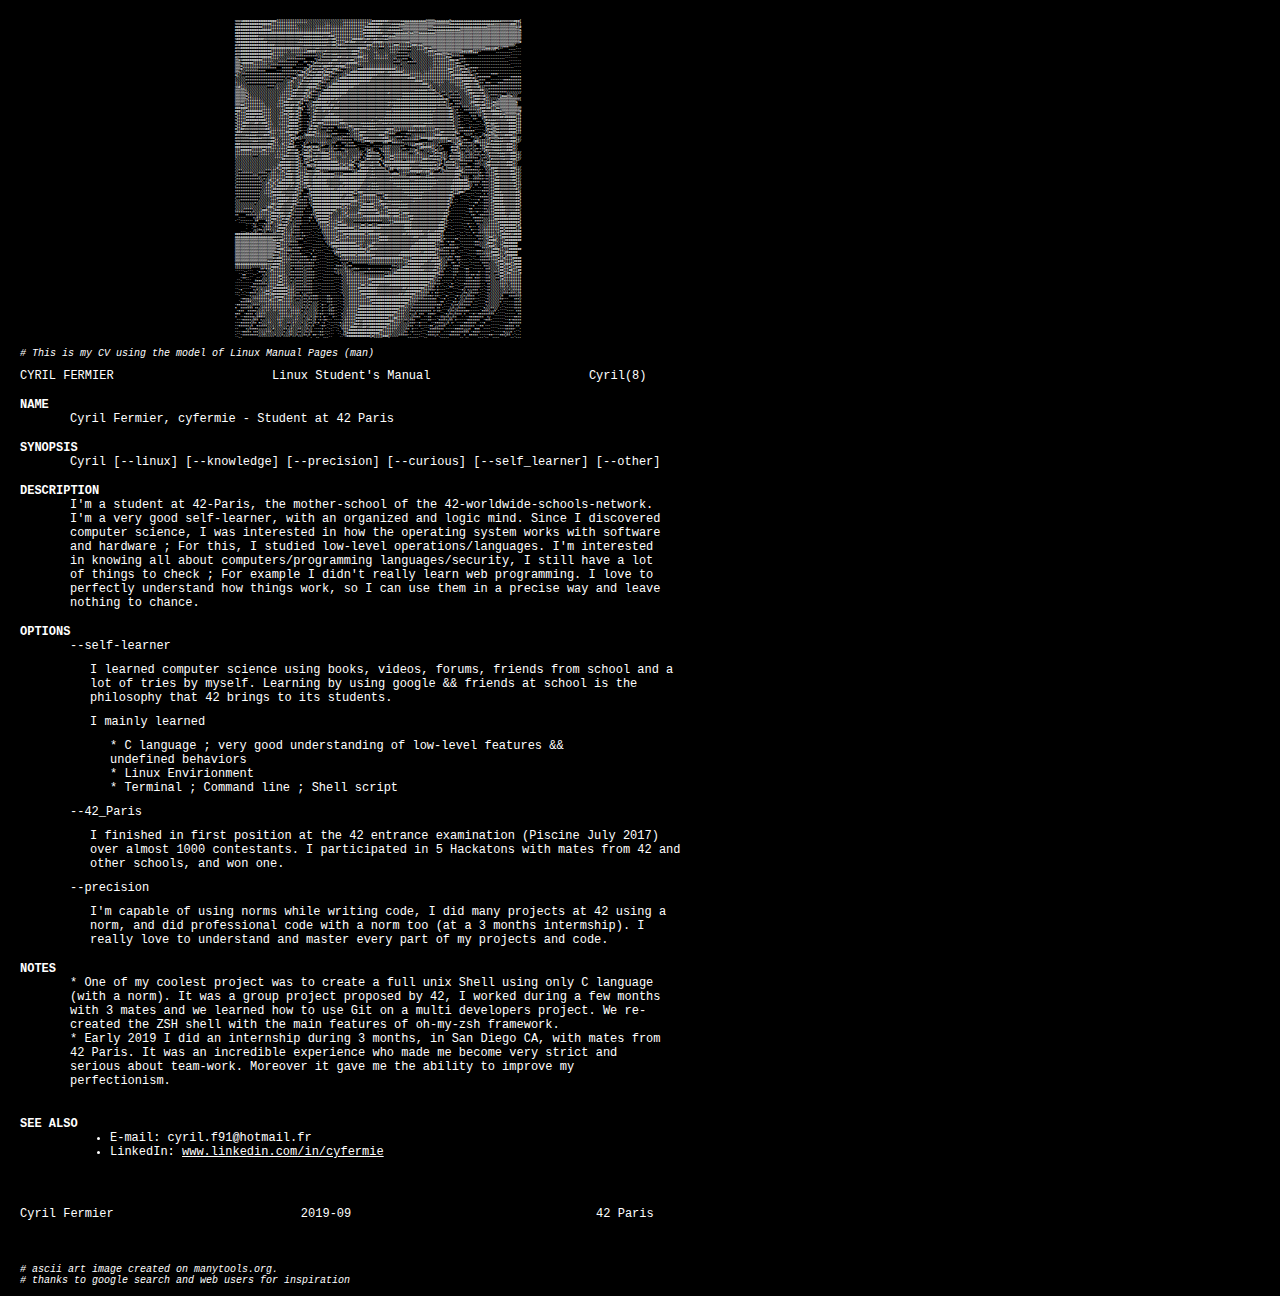
<file: man_cyfermie.html>
<!DOCTYPE html>
<html>
<head>
  <meta http-equiv="Content-Type" content="text/html; charset=UTF-8">
  <title> Cyril Fermier - student man page </title>
  <link href="style.css" media="screen" rel="stylesheet" type="text/css">
</head>
<body>

<div class="ascii_photo">
	<code><span style="display:block;line-height:3px; font-size: 3px; font-weight:bold;white-space:pre;font-family: monospace;color: white; background: black;">%%%%###################(((((((((((((((((////////////////////((((((((((((((((#########%%%%%%%&&&&&&&&&&&&&&@@@@@&&&&&&&&@&&&&&&&&&&&&&&&&&&&&&&&&&&&&%%%%%%%###(
%%%#################((((((((((((((////////////////(((///////((((((((((((((########%%%%%&&&&&&&@@@@@@@@@@@@@@@@@@@@@@@@@&&&&&&&&&&&&&&&&&&&&&&&&&%%%%%%%%%###(((
###############((((((((((((((((((((//////////(((((((((((((((((((((((((((########%%%%%%&&&&&@@@@@@@@@@@@@@@@@@@&&&&&&&&&&&&&&&&&&&&&&&&&&&&&&@@@@@@@@@@@@@@@@&%#
####################(((((((((((((((((((((((((((((((((((((((((((((((((((##########%%%%&&&&&&&&@@@@@@@@@@@@@@&&&&&&&&&&&&&&&&&&@@@@@@@@@@@@@@@@@@@@@@@@@@@@@@@@@&
#####################################################((((((((((((((((((###########%%%%%%&&&&&&&&@&&@@@&&&&&&&&&@@@@@@@@@@@@@@@@@@@@@@@@@@@@@@@@@@@@@@@@@@@@@@@@
#############%%%%%%%%%%%%%%%%%%%%%%%%%&&&&&&&&&&&%%%###(((((((((((((((((#######%%%###%&&&@@@@@@@@@@@@@@@@@@@@@@@@@@@@@@@@@@@@@@@@@@@@@@@@@@@@@@@@@@@@@@@@@@@@@@
%###############%%%%%%%%%%%%%%%%%%%%&&&&&&&&&&&&&&&&%%##(((((((((######%%##%%##%%%%&&@@@@@@@@@@@@@@@@@@@@@@@@@@@@@@@@@@@@@@@@@@@@@@@@@@@@@@@@@@@@@@@@@@@@@@@@@@
%#################%%%%%%%%%%%%%%%%%&&&&&&&&&&&&&&&&&%%##(((((##%###%%%%%#%%%%#####%%%%%%%%%%%%%&&@@@@@@@@@@@@@@@@@@@@@@@@@@@@@@@@@@@@@@@@@@@@@@@@@@@@@@@@@@@@@#
&%####################%%%%%%%%%%%%%%%%&&&&&&&&&&&&&%%%##(##%%%%%%%%%%%%%%###(((/(((//(((###(((((((###%&&@@@@@@@@@@@@@@@@@@@@@@@@@@@@@@@@@@@@@@@@@@@@@@@@@@@/,
&%%#################################%%%%%%%%%&&%%%%%%%%%%%&&&&%%%%%%#####((/////***///(((((/////**///((((##%&@@@@@@@@@@@@@@@@@@@@@@@@@@@@@@&&&%%##(//***,,,,...
&%%#################(((((((((//(((((((((#####%%%%%#%%%%%%%%%%%%%%####((//////((///////(((//*******///////((###%&@@@@@@@@@@@@@@&&%%##(((//********,,,,,,,,,.....
&%%##################((((((///////////*******///(#%%%%&&&%%%%%%%%###((((((////((///((/////******///////////((((###&@@@&%(////**********,,,,,,,,,,,,,,,,,,......
&%%#################((((//////////************/(%%%%%%%%%##%%%&%%%%%###(((///((((((((/////*******/////////////(((((((#%&/******,,,,,,,,,,,,,,,,,,,,,,,.......
@@&%###########((((((////////**********,,,,,*(%%%%%%%%###%%%%%%%##((((((((//////////////**///***,,*///////////(((((((((##&%#/***,,,,,,,,,,,,,,,,,,,,,,,,.......
@@@%######((((((((//////***********,,,**,,*(#%%%&%%%##%%%%#%%%######((//////////////////****////*****/////////((/(((((((((%&%/**,,,,,,,,,,,,,,,,,,,,,,,,,......
@@@&(((((((((///////**************,,,,,,*(#%%%%&%#####%%#####(((///////(((((((((((((((((((//*/////////////////(((((((((((((#%%%(**,,,,,,,,,,,,,,,,,,,,,,,,,....
@@@#/////////**********,,,******,,,,,,/(#((#%&%%#((#%%###(/***///(((#####################(((((//////////////((((((((((###((((#%%#(/****,,,,,,,,,,,,,,,,,,,,,,,,
@@%///***********,,,,,,,,,********/*/##((#%&&%###(####(/****/(((###################%%########((((((((((//((((((((((((((##(((((##%%(/**,,,,,,,,,,,,,,,,,,,,,,,,,
&(//******************************/###((#%&&%###(###(/***//(((#################%%%%%%%###########(((((((((((((((((((((((#########%%#//*,,,,,,,****,,,,,,,,,,,,,
//////**********************/**/##///(#%&&%######((//**/((##################%%%%%%%%%%%%%%%%%%%%####((((((((((((((((((((((#########%#(/*******,,,,,,,,,,,******
(/////*********************//((#(//((#%%&%######(//**/(((##################%%%%%%%%%%%%%%%%%%%%%%%%%####(((///((((((///(((((((######%##/***,,,,,,,,,,**********
((((///****************//////(((///(#%%%%#####(/***/((###############%%%%%%%%%%%%%%%%%%%%%%%%%%%%%%%%%%%###((////(////////(((((###%%%%#(**,***,,,,*************
%%#(((////////////****/(////((((//(#%%%%#####(//**/(##############%%%%%%%%%%%%%%%%%%%%%%%%%%%%%%%%%%%%%%%%%#((///////////////(((###%%%%#((/********************
@@@@@%(////////////////////(((((###%%%%##(((/***/##############%%%%%%%%%%%%%%%%%%%%%%%%%%%%%%%%%%%%%&&&&&&&%%%#(///////////////((###%%%%##///******************
@@@@@@%(//////////////////((((((##%%%%##(#(***/(##############%%%%%%%%%%%%%%%%%%%%%%%#%%%%%%%&&&&&&&&&&&&&&&&&&%%(/**//**/**////((###%%%%#(//**********////////
@@@@@@&((////////////////((((((###%%%%#(#(/***(############%%%%%%%%%%%%%%%%%%%%%%%%%%%%%%%%%%&&&&&&&&&&&&&&&&&&&&%#(**//*****/////((####%%#((/****/(#&&@@&///
@@@@@@%(((((((//////////(((((###%%%%%#(((***/(#########%#%%%%%%%%%%%%%%%%%%%%%%%%%%%%%%%%%&&&&&&&&&&&&&&&&&&&&&&&&&&%#/*******/////((###%%#((/////%@@@@@@@@@@@(
@@@@@(((((((((((////////(((###%%%%%#((***//########%#%%%%#%%%%%%%%%%%%%%%%%%%%%%%%%%%&&&&&&&&&&&&&&&&&&&&&&&&&&&&&%%#//,,****/////(####%%#(((((#&@@@@@@@@@@@&
@@@##((((((((((((//////((((###%##%#(/*,*//(#%#######%##%%%%%%%%%%%%%%%%%%%%%%%%%%%%%%&%%&&&&&&&&&&&&&&&&&&&&&&&&%&%%%((/*,****/////((###%##((((#@@@@@@@@@@@@@
#######(((((((((((((//////((####%%%##(*,*//((#%%######%###%%%%%%%%%%%%%%%%%%%%%%%%%%%%%&&&&&&&&&&&&&&&&&&&&&&&&&%%%%%%%#(/***,****////((###%##(((#&@@@@@@@@@@@@
###(((#########(((((/////((#####%%#((*,,**/(##%%%#%%#%%%%%%%%%%%%%%%%%%%%%%%%%%%%%%%&&&%&&&&&&&&&&&&&&&&&&&&&%&%%%%%%%%##//*,,,*******/((##%%%#####&@@@@@@@@@@#
#(((((#########(((((/////((##(###%#((,,,**/(#%%%%%%%###%%%%%%%%%%%%%%%%%%%%%%%%%%%%%&&&&&&&&&&&&&&&&&&&&&&&&&&%%%%%%%%%##//*,,,,,,*****///#%%%%#####%&@@@@@@%#(
%(((((#####%####((((////((((((##%%#(*,,,,*/##%%%%%########%%%%%%%%%%%%%%%%%%%%&%%%%&&&&&&&&&&&&&&&&&&&&&&&&&&&%%%%%%%%%##(//*..,,,,***,**/##%%%%%%%##%######(((
%(((((###########(((//////((((#####/*,,,,*(##%%%############%%%%%%%%%%%%%%%%&%%%&&&&&&&&&&&&&&&&&&&&&&&&&&&&&&%%%%%%%%%%#(//*,,...,,**,,,*/#%&&&&%%%%%%#####(((
%(((####%%%##%%###(((///((((((#####**,,,*/(#%%###(((((((((###%%%%%%%%%&&&&&&&&&%%%&&&%&&%%%%%%%%%%%%%%%%%&&&&&%%%%%%%%%%%(//*,,,..,,,,,,.,*##%&&&&%%%%%%####(((
%(((##%%%%%%%%%%%#((//////(((######/*,,,*(#%##///********////((##%%%%%%&&&&&&&%%%%%%%%%%%%%%%%%%%%%#######%%%%%%%%%%%%%%%#//*,,,,,..,,,...*(#%@@&&&%%%%%####(((
#((##%%%%%%%%%%%%##(((((((((((##%%#/*,,,/##%#///***/***,,*****///(###%%%%%&&&&&%%%%%####((/(((((((((//(/(((((((##%%%%%%%%#(/***,,,*,,.....,(#%&@@&&%%%%%####(((
%###%%%%%&&&&%%%%%##(((//(((#######/*,.,(#%##((////***,,,,,,,,,*//(((####%%%%%%%%%%##(((//**,,,,**********////((((##%%%%%%#(/********,,...,/(#&@@&&&%%%%####(((
#%%%%%&&&&&&%%%%###(((//((((((##%(*,.,/#####((((((((//***,,.,,**//(((##%%%%%%%%%###((/***,,,,,,***//(((((((((((####%%%%%%#(**,,*///*,.  ,/(#%&@@&&%%%%####((/
&%%%%%%%&&&&&&&%%%%%##((//(((((##%#((//////////////***//////******//(((###%%%%%%%%###(((//***,**///((((##########%####%%%%%#(/*,,,,**/(/*,,/(#%%@@&&&%%%%###((/
%%%%%%%%%%&&&%%%%%%%##((//(((((#(*,,..,////(((/((((//////********,**//((###%%%%%%%%####(((///*********,,,,,***////((((##((((#(/**,,,/##(((((((#%&&&&&%%%%###((/
###%%%%%%%%%%%%%%%###(((//#(((#%(,,,.,(/*,*,,,*/((////**,,,***/***,,.....,,**,,,,,***,,*******//((((####(/(((((//*,....../&(##*****//***((((#%&&&&&&%%%###((/
####################(((/(((((####/...*#%##(#%#(/*,,,/(/,*,,,,******,. ...........,/(((//////**,,,,***/(######((/*/*.   .#%%#(****/**/*,,*((##%%&&&&&%%%###((/
(((######((((((##(((((/((/(((##%%%#,./%&(&@%%%#(((//(((**,,**((//////..,/(#((,. *(((((/////(/**.,//(#(/**////((#(//*   .#%#((/**///*//*,*/(#%%%%&&&&%%%###((/
(((((((((/////(((((////(/((((#%%%##/,/###((%&%%%####(((((((///(/////((/..(#%%%%#,.*(((((((((((((/**/(#((///*//(#%%#/(/ ./%%%#((/**((/**/*,*/(#%%%%&&&&%%%###((/
(/////////***/////////(((((###%%%%#(**###&&%%#%%####((((///(((///((((/*.*###%%%%/,*(((##((((((((((((((((((((##%&&%(((/.#%%%%#((//*///***/**//#%%%%%&&&%%%###((/
//////////////////////////##%%%%%%#(/,%&@((&&&%%#####((((//////((/(((*.*(##%%%%%#/.(((##(((((//(((((((((###%%%&&&%(/#/,%&%%%#(//*******,//**/(#%%%%%%&%%%###((/
////////////////////////(######%%%#((,(%&/**#%###########((((((((#(.,(##%%%%&%%#,*(#################%%%&&&&&&&&%/((,(&%%%#(//*******,**//*/(##%%%%&%%%%###((/
///////////////////////(#######%%%#((/,*#&@@#%############((#((###,*(###%%%&&%%%#,*#%%###########%%%%%&&&&&&&&%#(#*,%%%%%#(((****,,,,***///(##%%%%%%%%%###((/
/////////////////////((#((#####%%%#(//((***/(##################(((*.*(####%%&&%%%%%(*/##%%########%%%%%%&&&&&&&%%#%(,(%%%%%#(((/***,,***,,*//(####%%%%%%%###((/
//**/////////////***(((//(#((##%%%#(((((%%%%%##((///*************/((######%%&%%%%%%%%(**,,*//((((#######%%##((/**,/(%%%%%%####(/*******/,,,*//((##%%%%%%%##(((/
//********///*****//((((((((####%%#((((##%%%###########(((((#############%%%&&%%%%%%%%%####((((//////**///((##%%%%%%%%%%%%###/*********(*,,**(((##%%%%%%%###((/
/************//***/(((((((((####%%##((###%%##%#########%%%###############%%&&&&%%%%%%%&&%%%%%%%%%######%%%&&&&&%%%%%%%%%%%##(*/((/,,*///**,**/(((##%%%%%%%##((/
/*************//*/(#(((#((######%%##((###%%########%%%%%%%##############%%%%%%%%%%%%%%&&&&&&&&&&&%%%&&&&&&&&&&&&&%%%%%%%%########(,,******,**/((###%%%%%%%##((/
/**************//(#((#((#########%##((###%%########%%%%%%%%%###########%%%%%&&&%%%%%%%%%&&&&&&&&&&&&&&&&&&&&&&&&%%%%%%%%%########(//****,****/((###%%%%%%%%#(((
/**************//(((#((#######%#%%#((/((##%#########%%%%%%##%#########%%%%&%&&&&%%%%%%%%%%&&&&&&&&&&&&&&&&&&&&%%%%%%%%%%##########(/,**,,****/((###%%%%%%%%#((/
***************//((((########%%%%##((/**/##############%%############%%%%&&%&&&&%%%%%%%%%%%%%&&&&&&&&&&&&&&&&%%%%%%%%%%%######%###/,,,,,,,***/((###%%%%%%%%%#(/
**************//((((######%%%%%%%#((/*,,,(########################((###%%%%%%%%%%%%%%%%%%%%%%%&&&&&&&&&&&%%%%%%%%%%%%%%%#(((###/,,,,,.,,,****/((####%%%%%%%%##(
**************////(((#######%%%%###/*,,,*/##################%%###(**/((#######(***(##%%%%%%%%%%%&&&&&&&&%%%%%%%%%%%%%%%##/***,...,,..,,,,,*,*/((#####%%%%%%%##(
/*************//////(((#######%%##(/*,***/(################%%#####(((((((((((((((//##%%%%%%%%%%%%%%&&&&&%%%%%%%%%%%%%%%#(*,, ..,,,.,,,,,*****/(######%%%%%%%##(
///**********///////((((#####%%%##(/****,*/#########################(((((//(((((##%%%&&&&&&&&%%%%%%&%%%%%%%%%%%%%%%%%%#(/,,. .....,,,,,*,,***/(######%%%%%%%##(
///////////*//////((##%%###%%%%%##/*****,*/#####################((((/((######((((###%%%&&&&&&&&&%%%%%%%%%%%%%%%%%%%%%%#/*,........,,,**,,,***/((#####%%%%%%%##(
/////////////////(###((###%%%%%#(/******,,*################((#((/////(#######((///(##%%%%%%&&&&&%%%%%%%%%%%%%%%%%%%%%%#*,........,,,*,,,,,***/((######%%%%%%##/
/////*****////(###((((###%%%%%%#//*****,,,,(############(//((((/////(##########(/(/((######%%%%%%%%%%%%%%%%%%%%%%%%%%#(,........,,**,,,,,,**//((######%%%%%%##/
*********/*//(((((((#######%%%#(/*****,,,,,/(#########/////((#((((((##%%%%%%%%##(((((######((####%%%%%%%%%%%%%%%%%%%##/.........,,**,,*,,,***(((######%%%#####(
**,,,,******(((///((####(###%##/******,,,,**/#######((///(((((#((((((((###############%%###(((((###%%%%%%%%%%%%%%%%%##*.......,,,,,**,,,*****//(#######%######(
,..,,,,,,,*/(////(((###(((#%##(/*/***,,,,**,*(######((/(((((/////////////(((((((/////((((((((((((##%%%%%%%%%%%%%%%%##(,.,......,,,,,******///(((##############(
  ....,,,,,**,,,,*((#//(((%%#(/*//***,,,,*,,,*(#####(((((##(((////****************////((##########%%%%%%%%%%%%%%%%##(/........,,,,,,,*****///(((((############(
      .  .*/,...*(((*/((##%##///(/***,,,,,,,,,/((((#(((((#####((((((((##((##(((#######%%%%%%%%####%%%%%%%%%%%%%%%###(*..,......,,*,,,,**////(((((((#########(#(
      .  .**..,*/(((///(####(//(/***,,,,,,,...,/(((((((###########(((############%%%%%%%%%%%%%####%%%%%%%%%%%%%%%###/*..,,......,,*,,,,*//(((((((((##(######((#
   ...,,.,/(/**/(/*//((##%#((//(/***,,,,,,..,.,,/((((((((####################%%%%%%%%%%%%%%%%%%#########%%%#%%%#####*,,,,,...,,.,,,*,,,*//((((((/((##(#########
###############%%%%%%%%%%%#(((((****,*,,,..,..,,*/((((((((((############((#######%%%%%%%%%%%%##%#########%%#######((,,,,,,,..,,,.,,,*,,***/((((((/((#####%%####
&&&&&&&&&&&&&&&&&&&&&&&&%%(((/(///**,**,......,,,*/(((((#(((((#(((((((((((((((((#####%%%%%%%%%%%%%%###%%%%%#######(/,,,,,,,,.,,,,,,,,,****/((##(((/(###########
@@@@@@@@@@@@@@@@@@@@@&&&%##((((///****,,.....,,,,**/((((##((((((((((((((////((((#####%%%%%%%%%%%%%%%%%############(/*,,,,,**.,,,,,,,,,,***//(####(//((#########
@@@@@@@@@@@@@@@@@@@@@@@##((((//****,,,.....,,,,,,,*((##############((((//(((##%%%%%%%%%%%%%%%%%%%%%%###########((/**,,*,**,,,.,,,,,,,***///(###((//((########
@@@@@@@@@@@@@@@@@@@@@@@##((((/*****,,,,....,,,,,...,/(###############((/((###%%%%%%%%%%%%%%%%%%%%%#############(//**,,,***,.,..,,,,,,***///((###((//(########
@@@@@@@@@@@@@@@@@@@@@@@%###((((/*****,,,,....,,,,...,,*/(################((####%%%%%%%%%%%%%%%%%%################(//********,,,...,,,,,,,**///(####((/((#######
@@@@@@@@@@@@@@@@@@@@@@###((((*******,,,...,*,,....,,,,*(################(##%%%%%%%%%%%%%%%%%###########%%######((/*****,**,.,....,,,,,****/(((####((/(#######
@@@@@@@@@@@@@@@@@@@@@&%%(((((*//*****,,,,,*,,,....,,,,,*/((########(##########%%%%%%%%%%%%%#####################(/*****,**,,,,.....,,,*****/(((####((/(######
@@@@@@@@@@@@@@@@@@@@@&%###(((((*********,,,**,,....,,,,..,*//(((((((((((((((#################(((((###########%###((//*/**,***,,,,.,,.,,,*****/((((#((#((((#####
@@@@@@@@@@@@@@@@@@&&&%####(((//****/*****,***,,....,,,,..,*****///////////(((((((((((((((((((/((###########%%#####(///***,,**.,,,,.,,,,,******//((###((((((####
&&&&&&&&&&&&&&&&&&%%%####(((///*************,,.....,,,,..,,*//*,,*********///////////////*////((#########%%%%%%###(//*,,**,,*..,,,...,,,,****////((##(###((####
(((((((((//////(((((####((((///*******/*****,,.....,,,,,****/(/**,.,,,,,,,,,,,,,,,,,,,,***/((##########%%%%%%%%##((/**,.,****..,,,..,,,,,,***/////(##(((#(((###
.....,,...  .,**,*/(#(((((((///*,*****//***,,,....,,,,,**////(((//***,,,,,*,,,,,,,,,,,*/((###############%%%%%##((//*,,.,***,,,,**,,,,,,,,,***////(##(((##(((##
  ..,,....,,.****///((((((((///*******//****,,...,,,,,,*/(////(((/(((///***********//(((#########################(**,,,,,***,,,,**,,,,,*,,,***//**/##((##(((((#
   ,**,,..  ,,.*/*/(((((##(((/********//****,,...,,,,,,,,,,*//(((((((((((((((((((((############################(/***,,,,,**,,,,,**,**,**,,,**////**##((((((((((
 ..,**...  .,,,////((((((#(((//**/****//****,,...,,,,,,....*//((((((((((((####################################(//**,,,,,,*,.,,,,****,***,,,***///**(#((((((((((
..........,****//*/(((((##(((//*//****//***,,,,,,,,,,,,...,*//((((((((((((((################################(((/**,,..,.,,..,,,,********,,,***/////((((//((((((
........,,********(((((####(((//(/****//***,,,..,,,,,,,,..,*///(((((((##((######%%%%%%#####################(((/***,.,,.,*,..,..*********,,.,**/////(((/(/((((((
..,,.....***//(//((((########((((/*********,,,..,,,,,,,,..,*///(((((###########%%%%%%%%%%%%%%##%#########(((//*,*,,,,..**...,,,/********,,.,**///////(////(((((
,,,*,.,,,,*/*//((##((########((((/*********,,,,.,,,,,,,,,.,*///((((((##########%%%%%%%%%%%%%%%%########((((/***,*,,,..,,,..,,,*/,*//***,,..,**//////////*////((
..,...,,****/((((##(#########((((/**,*//***,,,,,,,,,,,,,,,,*///(((((((#########%%%%%%%%%%%%##%######(((((//*,*,**,,..,,...,,,,/**//****,...,*////////*******//(
   ,,,,,*/((((((((((((#####(((((/****/***/****,,,,,**,,,,,,,*//((((((((((#########################((((///*****,**.,,,*,...,*,//*/****,,,...,*///////*,,,******/
  .,**/((////((((((#((((##((((((//**//**/*****,.,,,***,,,.,,*//((((((((((((######################(((//**********,,,,*,...,*,,///*****,,....,*//////**,,,,,,***/
,,,******////////((((((((((((((///////**/**///,.,,,***,,,..,*//(((((((((((((####################((//************,,**,....**,///*****,,,....**//////*,..,,,,****
,******///****/(((((/((((((((((/(/////*//*////,.*,,,/*,,,..,*//((((((#########################((///****************,....*/**/******,,,,...,*///////,..,,,,,****
*,,*******,**//(/((//((/(((((//(((((/**/*///(/,,*,,,//*,,..,//((((((#######################((((///*************,**,....//*//****,,,,,,,,.,*///**//,....,,,,****
,,***,,*****/((((///////(((((//(((((/*////////,,*,,,***,,..,//((((((######################((((///***/********,*,**..,,*/**/*******,,,,,,,****///*,....,,,,,,***
***,,,****,*(((//////////(((((((//(////*////(*,**,,,***,,..*//(((((#####################((((((///*//*,***,,****,,,..,*/**/****,*,,,,*,,*********......,,,,,,,**
*,,,,*****(//****//////((((//////((///*/(/*/(*,*,*,,,,*,,,,*/((((((##################(((##(((//////****,,,,**,,,.,**/**//**,,,,,,,********,,*/,.......,,,,,****
,,,,*****//**,*///((////((//////((///////**//,,*,**.,,,,,,,*/((((((##%%#################((((//**/***,,,,,,,**,,,,*****/**,*,,,,,,*******,,,***.......,,,*,*****
,,,******/**,**/////////((///**/(////*/(/**/*.*,,*,..,,..,*/((((((###%%###############(((((//////***,,*,,,,,,,.*****//*,*,,,,,,*******,,,,*,,,.....,,,,,*******
,,******/*,,******///(///////*/(/////////*/*,,,,**,.,,...,*/((((####%%%##%%#########((((((//////***,,,*,,...**,//****,,,,,,,,********,,,**,,,,....,,,,*****,**,
,,,,,,*/*****////(((/*/////**/((///**///*//,,,,,*,,,,.. ..,*(((###################((((((///////**,*,,,,,...,********,,,,,,*****///*,,***,,,,,,..,,,,,,*****,..,
,..,*****,***//((//////////*//(////**//**/*,,,,**,.,...  ..,/(##################(((((((///////**,,*,,,,...,*******,,,,,,**********,,****,,,,,,,,,,,,,*///*,.,,,
..,,*********/////////*///*////*//*///**/*,**,,**,,,..    ..*/#############(#(((((###(/////*****,,,,,,...,,****/*.,,,,,******,,*,,*****,,,.,,**,,,,***/**,,.,,,
</span></code>
</div>

<p class="commentary">
	# This is my CV using the model of Linux Manual Pages (man)
</p>

<pre class="manual_first_line">CYRIL FERMIER                      Linux Student's Manual                      Cyril(8)</pre>
<h1>NAME</h1>
<p class="subtext">
 	Cyril Fermier, cyfermie - Student at 42 Paris
</p>

<h1>SYNOPSIS</h1>
<p class="subtext">
	Cyril [--linux] [--knowledge] [--precision] [--curious] [--self_learner] [--other]
</p>

<h1>DESCRIPTION</h1>
<p class="subtext">
	I'm a student at 42-Paris, the mother-school of the 42-worldwide-schools-network. I'm a very good self-learner, with an organized and logic mind. Since I discovered computer science, I was interested in how the operating system works with software and hardware ; For this, I studied low-level operations/languages. I'm interested in knowing all about computers/programming languages/security, I still have a lot of things to check ; For example I didn't really learn web programming. I love to perfectly understand how things work, so I can use them in a precise way and leave nothing to chance.
</p>

<h1>OPTIONS</h1>
<p class="subtext">
 	--self-learner
</p>

<p class="doublesubtext">
	I learned computer science using books, videos, forums, friends from school and a lot of tries by myself.
	Learning by using google && friends at school is the philosophy that 42 brings to its students.
</p>
<p class="doublesubtext">
 	I mainly learned
</p>
<ul class="triplesubtext">
  <li>* C language ; very good understanding of low-level features && undefined behaviors</li>
  <li>* Linux Envirionment</li>  
  <li>* Terminal ; Command line ; Shell script</li>
</ul>

<p class="subtext">
  --42_Paris
</p>
<p class="doublesubtext">
	I finished in first position at the 42 entrance examination (Piscine July 2017) over almost 1000 contestants. I participated in 5 Hackatons with mates from 42 and other schools, and won one.  
</p>

<p class="subtext">
  --precision
</p>
<p class="doublesubtext">
	I'm capable of using norms while writing code, I did many projects at 42 using a norm, and did professional code with a norm too (at a 3 months intermship). I really love to understand and master every part of my projects and code.     
</p>

<h1>NOTES</h1>
<p class="subtext bottomcut">
  * One of my coolest project was to create a full unix Shell using only C language (with a norm). It was a group project proposed by 42, I worked during a few months with 3 mates and we learned how to use Git on a multi developers project. We re-created the ZSH shell with the main features of oh-my-zsh framework.<br>
</p>

<p class="subtext bottomcut">
  * Early 2019 I did an internship during 3 months, in San Diego CA, with mates from 42 Paris. It was an incredible experience who made me become very strict and serious about team-work. Moreover it gave me the ability to improve my perfectionism. <br>
</p>
<br>

<h1>SEE ALSO</h1>
<ul class="subtext">
  <li>E-mail:      cyril.f91@hotmail.fr</li>
  <li>LinkedIn:	 <a href="http://www.linkedin.com/in/cyfermie/" target="_blank">www.linkedin.com/in/cyfermie</a></li>
</ul>

<br><br>
<pre class="manual_first_line">Cyril Fermier                          2019-09                                  42 Paris
</pre>



<p class="commentary">
	<br> <br> <br># ascii art image created on manytools.org. <br># thanks to google search and web users for inspiration
</p>

</body>
</html>
</file>
<file: style.css>
body {
  font-family: monospace;
  font-size: 12px;
  color: white;
  background-color: black;
  margin: 20px 10px 0px 20px;
  text-align: left;
}

.ascii_photo {
	margin: 0px 0px 0px 215px
}

.commentary {
	font-size: 10px;
	font-style: italic;
}

.manual_first_line {
  font-family: monospace;
  font-size: 12px;
  margin: 10px 0px 0px 0px;
}

h1 {
  font-size: 12px;
  font-weight: bold;
  margin: 15px 0px 0px 0px;
}

.subtext {
  margin: 0px 0px 10px 50px;
  width: 600px;
}

.doublesubtext {
  margin: 0px 0px 10px 70px;
  width: 600px;
}

.triplesubtext {
  margin: 0px 0px 10px 50px;
  width: 475px;
}

.bottomcut {
  margin-bottom: 0px;
}

a, a.active, a.visited, a.hover {
  color: white;
  text-decoration: underline;
}

.triplesubtext li{
  list-style: none;
}
</file>
